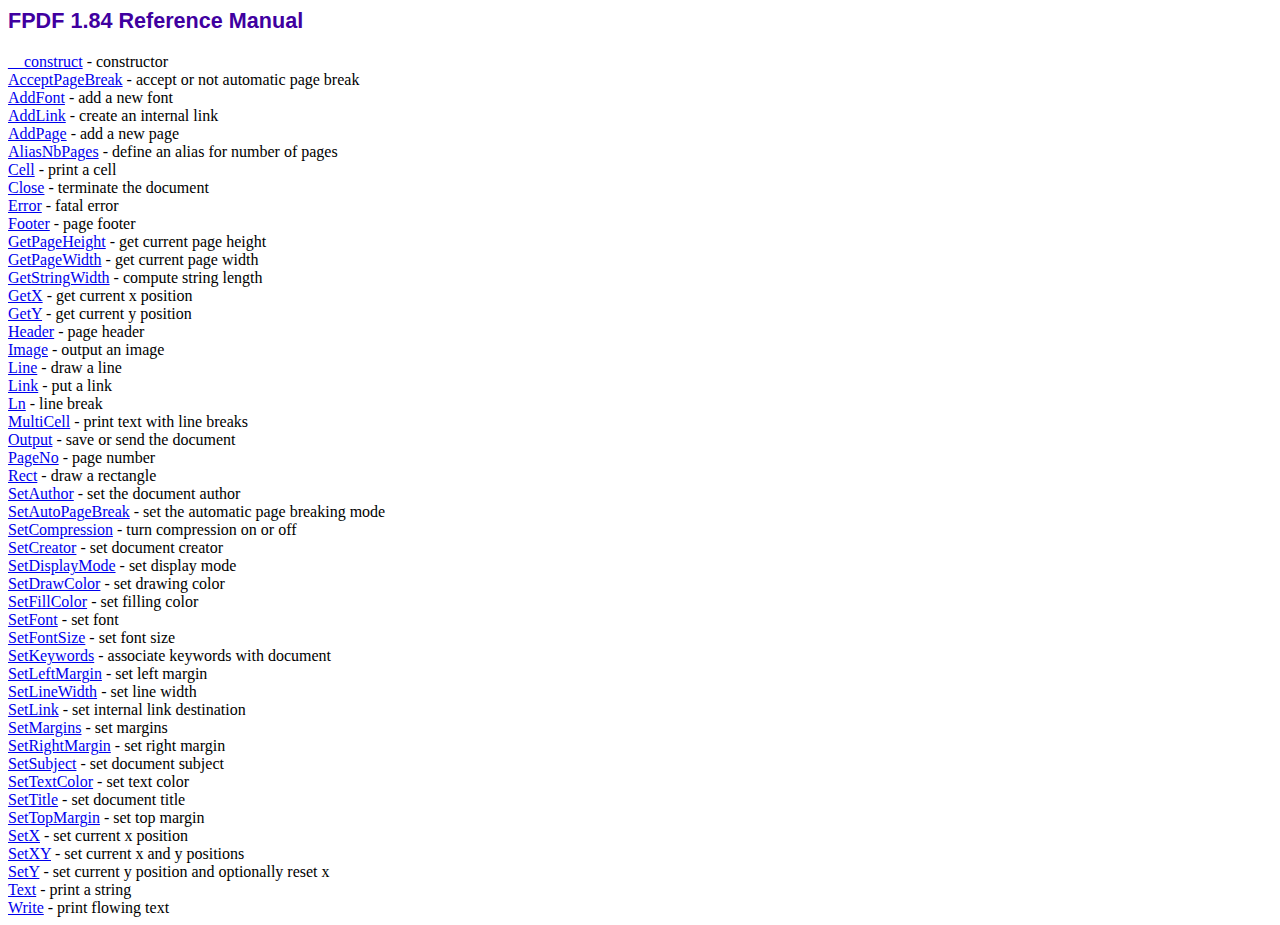
<file: krypton/fpdf184/doc/index.htm>
<!DOCTYPE html PUBLIC "-//W3C//DTD HTML 4.01 Transitional//EN">
<html>
<head>
<meta http-equiv="Content-Type" content="text/html; charset=ISO-8859-1">
<title>FPDF 1.84 Reference Manual</title>
<link type="text/css" rel="stylesheet" href="../fpdf.css">
</head>
<body>
<h1>FPDF 1.84 Reference Manual</h1>
<a href="__construct.htm">__construct</a> - constructor<br>
<a href="acceptpagebreak.htm">AcceptPageBreak</a> - accept or not automatic page break<br>
<a href="addfont.htm">AddFont</a> - add a new font<br>
<a href="addlink.htm">AddLink</a> - create an internal link<br>
<a href="addpage.htm">AddPage</a> - add a new page<br>
<a href="aliasnbpages.htm">AliasNbPages</a> - define an alias for number of pages<br>
<a href="cell.htm">Cell</a> - print a cell<br>
<a href="close.htm">Close</a> - terminate the document<br>
<a href="error.htm">Error</a> - fatal error<br>
<a href="footer.htm">Footer</a> - page footer<br>
<a href="getpageheight.htm">GetPageHeight</a> - get current page height<br>
<a href="getpagewidth.htm">GetPageWidth</a> - get current page width<br>
<a href="getstringwidth.htm">GetStringWidth</a> - compute string length<br>
<a href="getx.htm">GetX</a> - get current x position<br>
<a href="gety.htm">GetY</a> - get current y position<br>
<a href="header.htm">Header</a> - page header<br>
<a href="image.htm">Image</a> - output an image<br>
<a href="line.htm">Line</a> - draw a line<br>
<a href="link.htm">Link</a> - put a link<br>
<a href="ln.htm">Ln</a> - line break<br>
<a href="multicell.htm">MultiCell</a> - print text with line breaks<br>
<a href="output.htm">Output</a> - save or send the document<br>
<a href="pageno.htm">PageNo</a> - page number<br>
<a href="rect.htm">Rect</a> - draw a rectangle<br>
<a href="setauthor.htm">SetAuthor</a> - set the document author<br>
<a href="setautopagebreak.htm">SetAutoPageBreak</a> - set the automatic page breaking mode<br>
<a href="setcompression.htm">SetCompression</a> - turn compression on or off<br>
<a href="setcreator.htm">SetCreator</a> - set document creator<br>
<a href="setdisplaymode.htm">SetDisplayMode</a> - set display mode<br>
<a href="setdrawcolor.htm">SetDrawColor</a> - set drawing color<br>
<a href="setfillcolor.htm">SetFillColor</a> - set filling color<br>
<a href="setfont.htm">SetFont</a> - set font<br>
<a href="setfontsize.htm">SetFontSize</a> - set font size<br>
<a href="setkeywords.htm">SetKeywords</a> - associate keywords with document<br>
<a href="setleftmargin.htm">SetLeftMargin</a> - set left margin<br>
<a href="setlinewidth.htm">SetLineWidth</a> - set line width<br>
<a href="setlink.htm">SetLink</a> - set internal link destination<br>
<a href="setmargins.htm">SetMargins</a> - set margins<br>
<a href="setrightmargin.htm">SetRightMargin</a> - set right margin<br>
<a href="setsubject.htm">SetSubject</a> - set document subject<br>
<a href="settextcolor.htm">SetTextColor</a> - set text color<br>
<a href="settitle.htm">SetTitle</a> - set document title<br>
<a href="settopmargin.htm">SetTopMargin</a> - set top margin<br>
<a href="setx.htm">SetX</a> - set current x position<br>
<a href="setxy.htm">SetXY</a> - set current x and y positions<br>
<a href="sety.htm">SetY</a> - set current y position and optionally reset x<br>
<a href="text.htm">Text</a> - print a string<br>
<a href="write.htm">Write</a> - print flowing text<br>
</body>
</html>
</file>
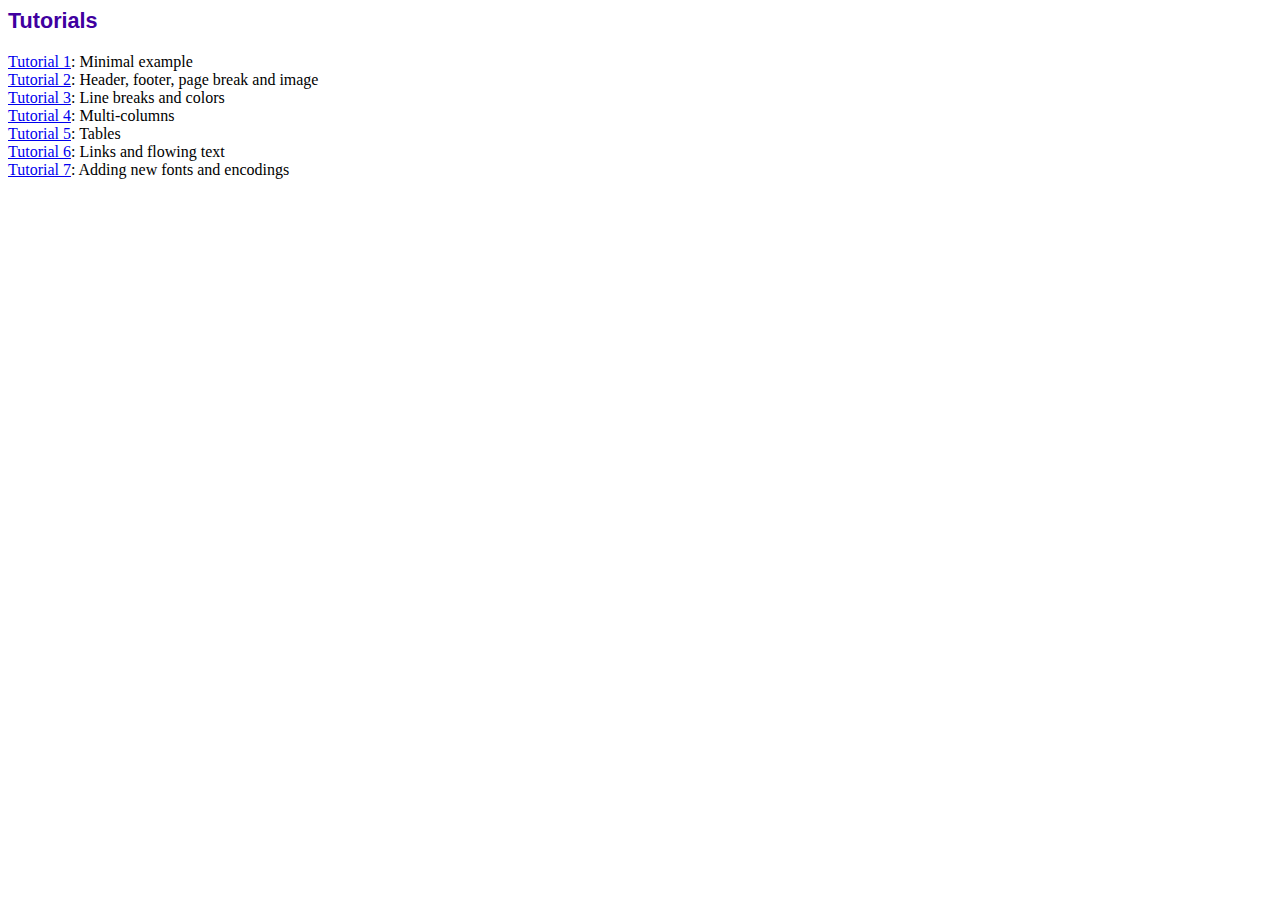
<file: krypton/fpdf184/tutorial/index.htm>
<!DOCTYPE html PUBLIC "-//W3C//DTD HTML 4.01 Transitional//EN">
<html>
<head>
<meta http-equiv="Content-Type" content="text/html; charset=ISO-8859-1">
<title>Tutorials</title>
<link type="text/css" rel="stylesheet" href="../fpdf.css">
</head>
<body>
<h1>Tutorials</h1>
<ul style="list-style-type:none; margin-left:0; padding-left:0">
<li><a href="tuto1.htm">Tutorial 1</a>: Minimal example</li>
<li><a href="tuto2.htm">Tutorial 2</a>: Header, footer, page break and image</li>
<li><a href="tuto3.htm">Tutorial 3</a>: Line breaks and colors</li>
<li><a href="tuto4.htm">Tutorial 4</a>: Multi-columns</li>
<li><a href="tuto5.htm">Tutorial 5</a>: Tables</li>
<li><a href="tuto6.htm">Tutorial 6</a>: Links and flowing text</li>
<li><a href="tuto7.htm">Tutorial 7</a>: Adding new fonts and encodings</li>
</ul>
</body>
</html>
</file>
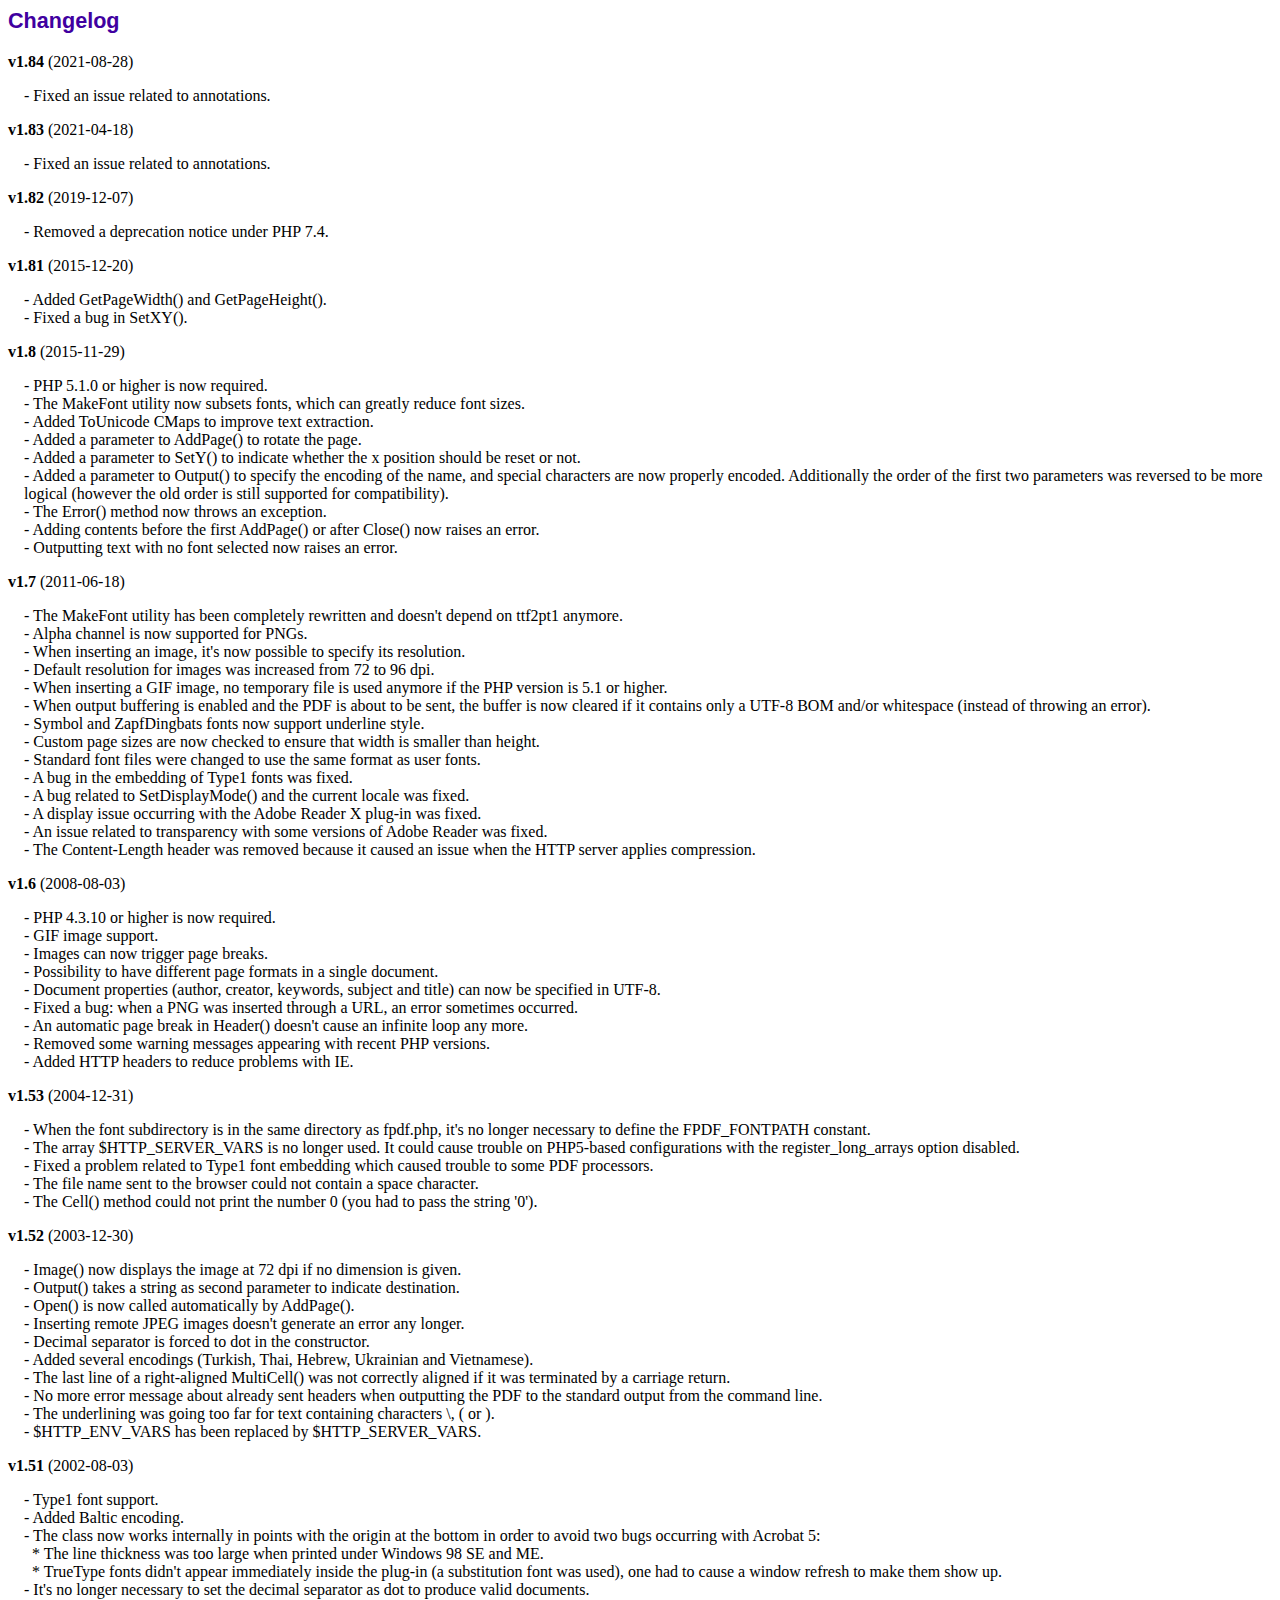
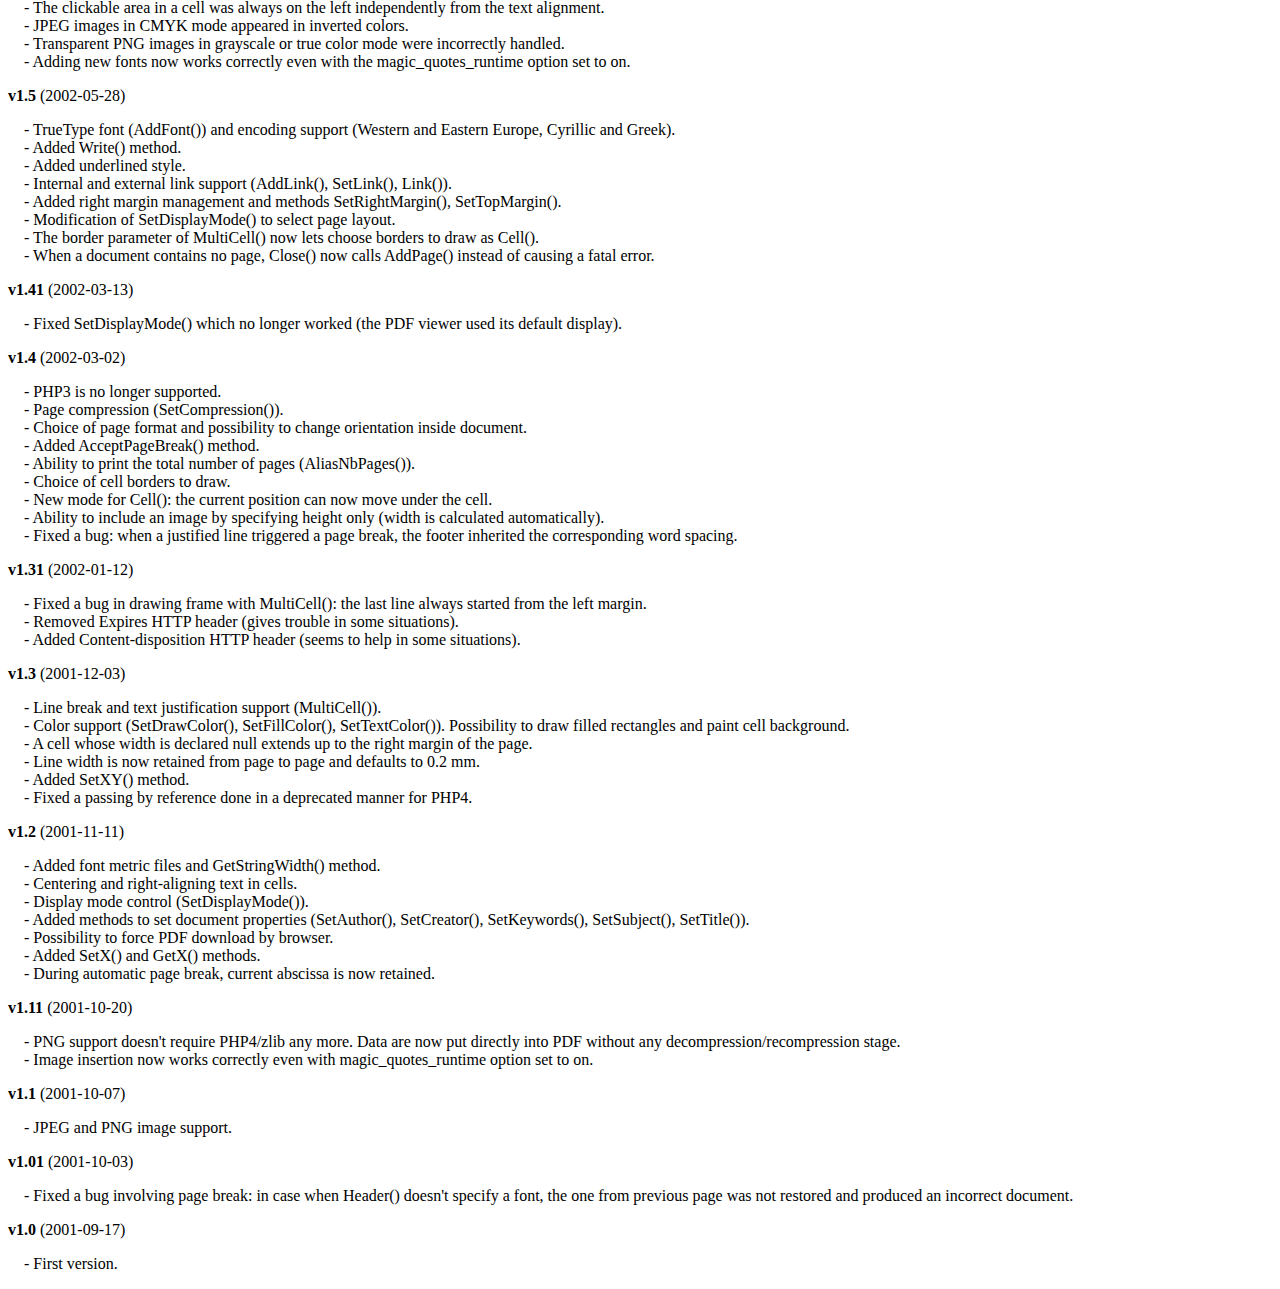
<file: krypton/fpdf184/changelog.htm>
<!DOCTYPE html PUBLIC "-//W3C//DTD HTML 4.01 Transitional//EN">
<html>
<head>
<meta http-equiv="Content-Type" content="text/html; charset=ISO-8859-1">
<title>Changelog</title>
<link type="text/css" rel="stylesheet" href="fpdf.css">
<style type="text/css">
dd {margin:1em 0 1em 1em}
</style>
</head>
<body>
<h1>Changelog</h1>
<dl>
<dt><strong>v1.84</strong> (2021-08-28)</dt>
<dd>
- Fixed an issue related to annotations.<br>
</dd>
<dt><strong>v1.83</strong> (2021-04-18)</dt>
<dd>
- Fixed an issue related to annotations.<br>
</dd>
<dt><strong>v1.82</strong> (2019-12-07)</dt>
<dd>
- Removed a deprecation notice under PHP 7.4.<br>
</dd>
<dt><strong>v1.81</strong> (2015-12-20)</dt>
<dd>
- Added GetPageWidth() and GetPageHeight().<br>
- Fixed a bug in SetXY().<br>
</dd>
<dt><strong>v1.8</strong> (2015-11-29)</dt>
<dd>
- PHP 5.1.0 or higher is now required.<br>
- The MakeFont utility now subsets fonts, which can greatly reduce font sizes.<br>
- Added ToUnicode CMaps to improve text extraction.<br>
- Added a parameter to AddPage() to rotate the page.<br>
- Added a parameter to SetY() to indicate whether the x position should be reset or not.<br>
- Added a parameter to Output() to specify the encoding of the name, and special characters are now properly encoded. Additionally the order of the first two parameters was reversed to be more logical (however the old order is still supported for compatibility).<br>
- The Error() method now throws an exception.<br>
- Adding contents before the first AddPage() or after Close() now raises an error.<br>
- Outputting text with no font selected now raises an error.<br>
</dd>
<dt><strong>v1.7</strong> (2011-06-18)</dt>
<dd>
- The MakeFont utility has been completely rewritten and doesn't depend on ttf2pt1 anymore.<br>
- Alpha channel is now supported for PNGs.<br>
- When inserting an image, it's now possible to specify its resolution.<br>
- Default resolution for images was increased from 72 to 96 dpi.<br>
- When inserting a GIF image, no temporary file is used anymore if the PHP version is 5.1 or higher.<br>
- When output buffering is enabled and the PDF is about to be sent, the buffer is now cleared if it contains only a UTF-8 BOM and/or whitespace (instead of throwing an error).<br>
- Symbol and ZapfDingbats fonts now support underline style.<br>
- Custom page sizes are now checked to ensure that width is smaller than height.<br>
- Standard font files were changed to use the same format as user fonts.<br>
- A bug in the embedding of Type1 fonts was fixed.<br>
- A bug related to SetDisplayMode() and the current locale was fixed.<br>
- A display issue occurring with the Adobe Reader X plug-in was fixed.<br>
- An issue related to transparency with some versions of Adobe Reader was fixed.<br>
- The Content-Length header was removed because it caused an issue when the HTTP server applies compression.<br>
</dd>
<dt><strong>v1.6</strong> (2008-08-03)</dt>
<dd>
- PHP 4.3.10 or higher is now required.<br>
- GIF image support.<br>
- Images can now trigger page breaks.<br>
- Possibility to have different page formats in a single document.<br>
- Document properties (author, creator, keywords, subject and title) can now be specified in UTF-8.<br>
- Fixed a bug: when a PNG was inserted through a URL, an error sometimes occurred.<br>
- An automatic page break in Header() doesn't cause an infinite loop any more.<br>
- Removed some warning messages appearing with recent PHP versions.<br>
- Added HTTP headers to reduce problems with IE.<br>
</dd>
<dt><strong>v1.53</strong> (2004-12-31)</dt>
<dd>
- When the font subdirectory is in the same directory as fpdf.php, it's no longer necessary to define the FPDF_FONTPATH constant.<br>
- The array $HTTP_SERVER_VARS is no longer used. It could cause trouble on PHP5-based configurations with the register_long_arrays option disabled.<br>
- Fixed a problem related to Type1 font embedding which caused trouble to some PDF processors.<br>
- The file name sent to the browser could not contain a space character.<br>
- The Cell() method could not print the number 0 (you had to pass the string '0').<br>
</dd>
<dt><strong>v1.52</strong> (2003-12-30)</dt>
<dd>
- Image() now displays the image at 72 dpi if no dimension is given.<br>
- Output() takes a string as second parameter to indicate destination.<br>
- Open() is now called automatically by AddPage().<br>
- Inserting remote JPEG images doesn't generate an error any longer.<br>
- Decimal separator is forced to dot in the constructor.<br>
- Added several encodings (Turkish, Thai, Hebrew, Ukrainian and Vietnamese).<br>
- The last line of a right-aligned MultiCell() was not correctly aligned if it was terminated by a carriage return.<br>
- No more error message about already sent headers when outputting the PDF to the standard output from the command line.<br>
- The underlining was going too far for text containing characters \, ( or ).<br>
- $HTTP_ENV_VARS has been replaced by $HTTP_SERVER_VARS.<br>
</dd>
<dt><strong>v1.51</strong> (2002-08-03)</dt>
<dd>
- Type1 font support.<br>
- Added Baltic encoding.<br>
- The class now works internally in points with the origin at the bottom in order to avoid two bugs occurring with Acrobat 5:<br>&nbsp;&nbsp;* The line thickness was too large when printed under Windows 98 SE and ME.<br>&nbsp;&nbsp;* TrueType fonts didn't appear immediately inside the plug-in (a substitution font was used), one had to cause a window refresh to make them show up.<br>
- It's no longer necessary to set the decimal separator as dot to produce valid documents.<br>
- The clickable area in a cell was always on the left independently from the text alignment.<br>
- JPEG images in CMYK mode appeared in inverted colors.<br>
- Transparent PNG images in grayscale or true color mode were incorrectly handled.<br>
- Adding new fonts now works correctly even with the magic_quotes_runtime option set to on.<br>
</dd>
<dt><strong>v1.5</strong> (2002-05-28)</dt>
<dd>
- TrueType font (AddFont()) and encoding support (Western and Eastern Europe, Cyrillic and Greek).<br>
- Added Write() method.<br>
- Added underlined style.<br>
- Internal and external link support (AddLink(), SetLink(), Link()).<br>
- Added right margin management and methods SetRightMargin(), SetTopMargin().<br>
- Modification of SetDisplayMode() to select page layout.<br>
- The border parameter of MultiCell() now lets choose borders to draw as Cell().<br>
- When a document contains no page, Close() now calls AddPage() instead of causing a fatal error.<br>
</dd>
<dt><strong>v1.41</strong> (2002-03-13)</dt>
<dd>
- Fixed SetDisplayMode() which no longer worked (the PDF viewer used its default display).<br>
</dd>
<dt><strong>v1.4</strong> (2002-03-02)</dt>
<dd>
- PHP3 is no longer supported.<br>
- Page compression (SetCompression()).<br>
- Choice of page format and possibility to change orientation inside document.<br>
- Added AcceptPageBreak() method.<br>
- Ability to print the total number of pages (AliasNbPages()).<br>
- Choice of cell borders to draw.<br>
- New mode for Cell(): the current position can now move under the cell.<br>
- Ability to include an image by specifying height only (width is calculated automatically).<br>
- Fixed a bug: when a justified line triggered a page break, the footer inherited the corresponding word spacing.<br>
</dd>
<dt><strong>v1.31</strong> (2002-01-12)</dt>
<dd>
- Fixed a bug in drawing frame with MultiCell(): the last line always started from the left margin.<br>
- Removed Expires HTTP header (gives trouble in some situations).<br>
- Added Content-disposition HTTP header (seems to help in some situations).<br>
</dd>
<dt><strong>v1.3</strong> (2001-12-03)</dt>
<dd>
- Line break and text justification support (MultiCell()).<br>
- Color support (SetDrawColor(), SetFillColor(), SetTextColor()). Possibility to draw filled rectangles and paint cell background.<br>
- A cell whose width is declared null extends up to the right margin of the page.<br>
- Line width is now retained from page to page and defaults to 0.2 mm.<br>
- Added SetXY() method.<br>
- Fixed a passing by reference done in a deprecated manner for PHP4.<br>
</dd>
<dt><strong>v1.2</strong> (2001-11-11)</dt>
<dd>
- Added font metric files and GetStringWidth() method.<br>
- Centering and right-aligning text in cells.<br>
- Display mode control (SetDisplayMode()).<br>
- Added methods to set document properties (SetAuthor(), SetCreator(), SetKeywords(), SetSubject(), SetTitle()).<br>
- Possibility to force PDF download by browser.<br>
- Added SetX() and GetX() methods.<br>
- During automatic page break, current abscissa is now retained.<br>
</dd>
<dt><strong>v1.11</strong> (2001-10-20)</dt>
<dd>
- PNG support doesn't require PHP4/zlib any more. Data are now put directly into PDF without any decompression/recompression stage.<br>
- Image insertion now works correctly even with magic_quotes_runtime option set to on.<br>
</dd>
<dt><strong>v1.1</strong> (2001-10-07)</dt>
<dd>
- JPEG and PNG image support.<br>
</dd>
<dt><strong>v1.01</strong> (2001-10-03)</dt>
<dd>
- Fixed a bug involving page break: in case when Header() doesn't specify a font, the one from previous page was not restored and produced an incorrect document.<br>
</dd>
<dt><strong>v1.0</strong> (2001-09-17)</dt>
<dd>
- First version.<br>
</dd>
</dl>
</body>
</html>
</file>
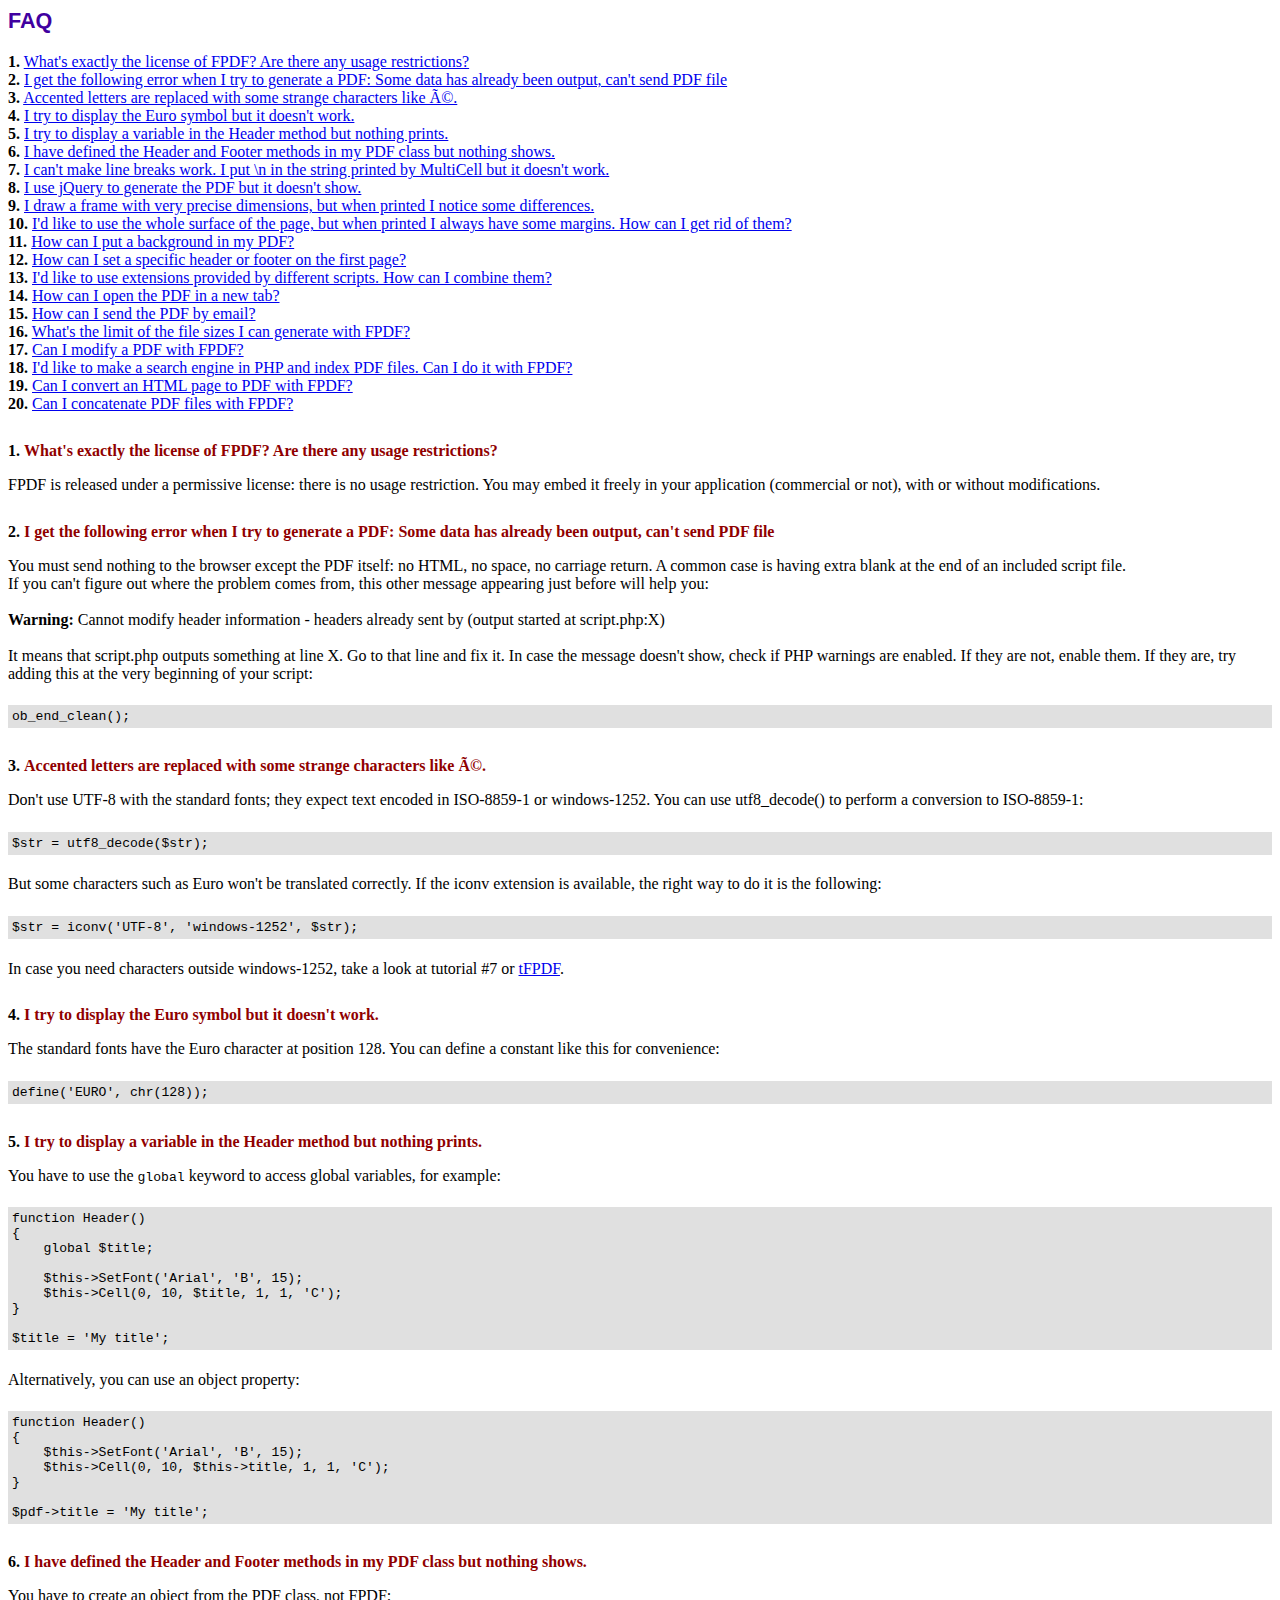
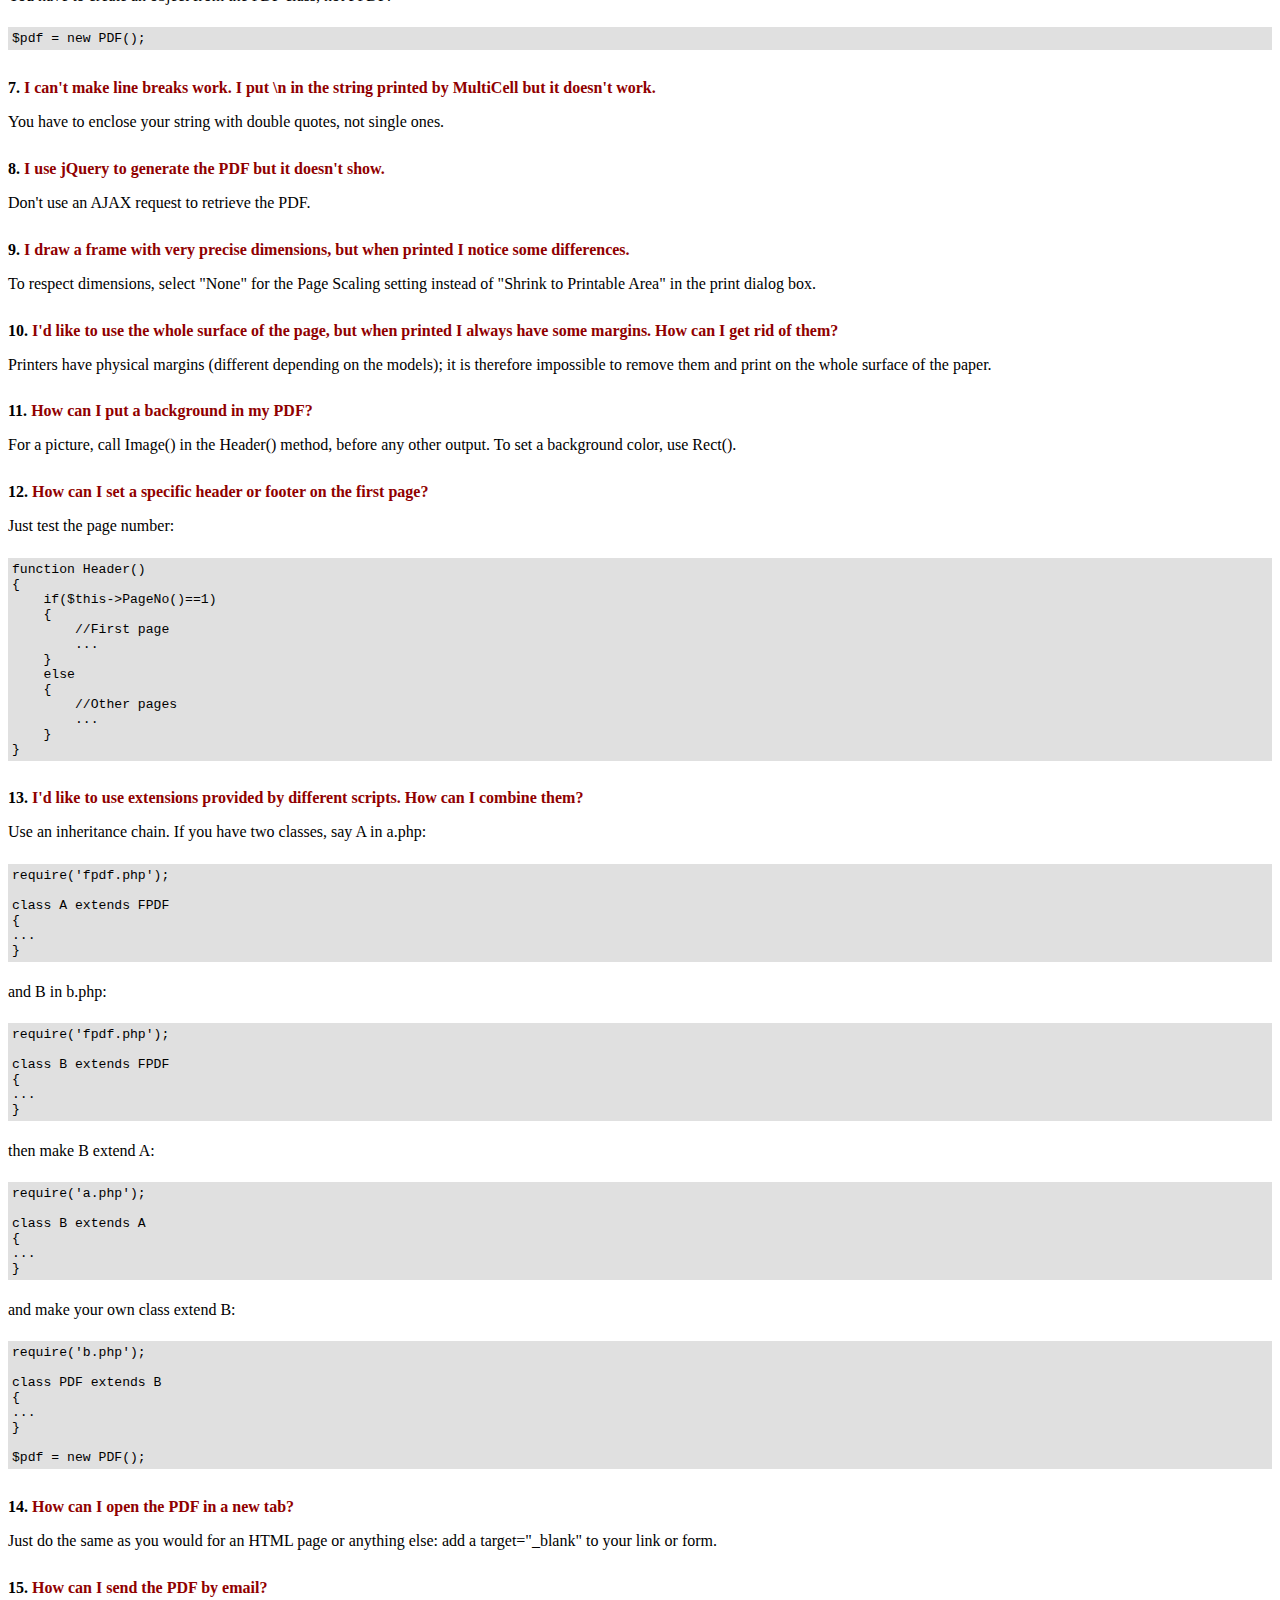
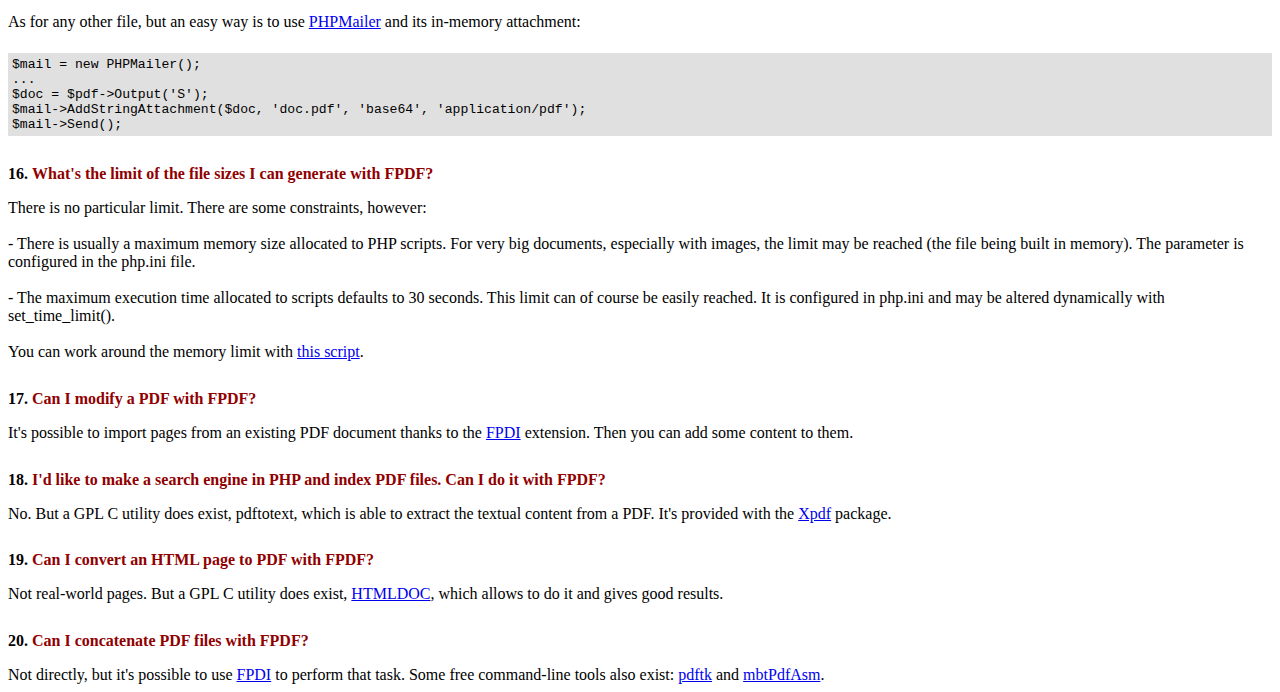
<file: krypton/fpdf184/FAQ.htm>
<!DOCTYPE html PUBLIC "-//W3C//DTD HTML 4.01 Transitional//EN">
<html>
<head>
<meta http-equiv="Content-Type" content="text/html; charset=ISO-8859-1">
<title>FAQ</title>
<link type="text/css" rel="stylesheet" href="fpdf.css">
<style type="text/css">
ul {list-style-type:none; margin:0; padding:0}
ul#answers li {margin-top:1.8em}
.question {font-weight:bold; color:#900000}
</style>
</head>
<body>
<h1>FAQ</h1>
<ul>
<li><b>1.</b> <a href='#q1'>What's exactly the license of FPDF? Are there any usage restrictions?</a></li>
<li><b>2.</b> <a href='#q2'>I get the following error when I try to generate a PDF: Some data has already been output, can't send PDF file</a></li>
<li><b>3.</b> <a href='#q3'>Accented letters are replaced with some strange characters like é.</a></li>
<li><b>4.</b> <a href='#q4'>I try to display the Euro symbol but it doesn't work.</a></li>
<li><b>5.</b> <a href='#q5'>I try to display a variable in the Header method but nothing prints.</a></li>
<li><b>6.</b> <a href='#q6'>I have defined the Header and Footer methods in my PDF class but nothing shows.</a></li>
<li><b>7.</b> <a href='#q7'>I can't make line breaks work. I put \n in the string printed by MultiCell but it doesn't work.</a></li>
<li><b>8.</b> <a href='#q8'>I use jQuery to generate the PDF but it doesn't show.</a></li>
<li><b>9.</b> <a href='#q9'>I draw a frame with very precise dimensions, but when printed I notice some differences.</a></li>
<li><b>10.</b> <a href='#q10'>I'd like to use the whole surface of the page, but when printed I always have some margins. How can I get rid of them?</a></li>
<li><b>11.</b> <a href='#q11'>How can I put a background in my PDF?</a></li>
<li><b>12.</b> <a href='#q12'>How can I set a specific header or footer on the first page?</a></li>
<li><b>13.</b> <a href='#q13'>I'd like to use extensions provided by different scripts. How can I combine them?</a></li>
<li><b>14.</b> <a href='#q14'>How can I open the PDF in a new tab?</a></li>
<li><b>15.</b> <a href='#q15'>How can I send the PDF by email?</a></li>
<li><b>16.</b> <a href='#q16'>What's the limit of the file sizes I can generate with FPDF?</a></li>
<li><b>17.</b> <a href='#q17'>Can I modify a PDF with FPDF?</a></li>
<li><b>18.</b> <a href='#q18'>I'd like to make a search engine in PHP and index PDF files. Can I do it with FPDF?</a></li>
<li><b>19.</b> <a href='#q19'>Can I convert an HTML page to PDF with FPDF?</a></li>
<li><b>20.</b> <a href='#q20'>Can I concatenate PDF files with FPDF?</a></li>
</ul>

<ul id='answers'>
<li id='q1'>
<p><b>1.</b> <span class='question'>What's exactly the license of FPDF? Are there any usage restrictions?</span></p>
FPDF is released under a permissive license: there is no usage restriction. You may embed it
freely in your application (commercial or not), with or without modifications.
</li>

<li id='q2'>
<p><b>2.</b> <span class='question'>I get the following error when I try to generate a PDF: Some data has already been output, can't send PDF file</span></p>
You must send nothing to the browser except the PDF itself: no HTML, no space, no carriage return. A common
case is having extra blank at the end of an included script file.<br>
If you can't figure out where the problem comes from, this other message appearing just before will help you:<br>
<br>
<b>Warning:</b> Cannot modify header information - headers already sent by (output started at script.php:X)<br>
<br>
It means that script.php outputs something at line X. Go to that line and fix it.
In case the message doesn't show, check if PHP warnings are enabled. If they are not, enable them. If they are,
try adding this at the very beginning of your script:
<div class="doc-source">
<pre><code>ob_end_clean();</code></pre>
</div>
</li>

<li id='q3'>
<p><b>3.</b> <span class='question'>Accented letters are replaced with some strange characters like é.</span></p>
Don't use UTF-8 with the standard fonts; they expect text encoded in ISO-8859-1 or windows-1252.
You can use utf8_decode() to perform a conversion to ISO-8859-1:
<div class="doc-source">
<pre><code>$str = utf8_decode($str);</code></pre>
</div>
But some characters such as Euro won't be translated correctly. If the iconv extension is available, the
right way to do it is the following:
<div class="doc-source">
<pre><code>$str = iconv('UTF-8', 'windows-1252', $str);</code></pre>
</div>
In case you need characters outside windows-1252, take a look at tutorial #7 or
<a href="http://www.fpdf.org/?go=script&amp;id=92" target="_blank">tFPDF</a>.
</li>

<li id='q4'>
<p><b>4.</b> <span class='question'>I try to display the Euro symbol but it doesn't work.</span></p>
The standard fonts have the Euro character at position 128. You can define a constant like this
for convenience:
<div class="doc-source">
<pre><code>define('EURO', chr(128));</code></pre>
</div>
</li>

<li id='q5'>
<p><b>5.</b> <span class='question'>I try to display a variable in the Header method but nothing prints.</span></p>
You have to use the <code>global</code> keyword to access global variables, for example:
<div class="doc-source">
<pre><code>function Header()
{
    global $title;

    $this-&gt;SetFont('Arial', 'B', 15);
    $this-&gt;Cell(0, 10, $title, 1, 1, 'C');
}

$title = 'My title';</code></pre>
</div>
Alternatively, you can use an object property:
<div class="doc-source">
<pre><code>function Header()
{
    $this-&gt;SetFont('Arial', 'B', 15);
    $this-&gt;Cell(0, 10, $this-&gt;title, 1, 1, 'C');
}

$pdf-&gt;title = 'My title';</code></pre>
</div>
</li>

<li id='q6'>
<p><b>6.</b> <span class='question'>I have defined the Header and Footer methods in my PDF class but nothing shows.</span></p>
You have to create an object from the PDF class, not FPDF:
<div class="doc-source">
<pre><code>$pdf = new PDF();</code></pre>
</div>
</li>

<li id='q7'>
<p><b>7.</b> <span class='question'>I can't make line breaks work. I put \n in the string printed by MultiCell but it doesn't work.</span></p>
You have to enclose your string with double quotes, not single ones.
</li>

<li id='q8'>
<p><b>8.</b> <span class='question'>I use jQuery to generate the PDF but it doesn't show.</span></p>
Don't use an AJAX request to retrieve the PDF.
</li>

<li id='q9'>
<p><b>9.</b> <span class='question'>I draw a frame with very precise dimensions, but when printed I notice some differences.</span></p>
To respect dimensions, select "None" for the Page Scaling setting instead of "Shrink to Printable Area" in the print dialog box.
</li>

<li id='q10'>
<p><b>10.</b> <span class='question'>I'd like to use the whole surface of the page, but when printed I always have some margins. How can I get rid of them?</span></p>
Printers have physical margins (different depending on the models); it is therefore impossible to remove
them and print on the whole surface of the paper.
</li>

<li id='q11'>
<p><b>11.</b> <span class='question'>How can I put a background in my PDF?</span></p>
For a picture, call Image() in the Header() method, before any other output. To set a background color, use Rect().
</li>

<li id='q12'>
<p><b>12.</b> <span class='question'>How can I set a specific header or footer on the first page?</span></p>
Just test the page number:
<div class="doc-source">
<pre><code>function Header()
{
    if($this-&gt;PageNo()==1)
    {
        //First page
        ...
    }
    else
    {
        //Other pages
        ...
    }
}</code></pre>
</div>
</li>

<li id='q13'>
<p><b>13.</b> <span class='question'>I'd like to use extensions provided by different scripts. How can I combine them?</span></p>
Use an inheritance chain. If you have two classes, say A in a.php:
<div class="doc-source">
<pre><code>require('fpdf.php');

class A extends FPDF
{
...
}</code></pre>
</div>
and B in b.php:
<div class="doc-source">
<pre><code>require('fpdf.php');

class B extends FPDF
{
...
}</code></pre>
</div>
then make B extend A:
<div class="doc-source">
<pre><code>require('a.php');

class B extends A
{
...
}</code></pre>
</div>
and make your own class extend B:
<div class="doc-source">
<pre><code>require('b.php');

class PDF extends B
{
...
}

$pdf = new PDF();</code></pre>
</div>
</li>

<li id='q14'>
<p><b>14.</b> <span class='question'>How can I open the PDF in a new tab?</span></p>
Just do the same as you would for an HTML page or anything else: add a target="_blank" to your link or form.
</li>

<li id='q15'>
<p><b>15.</b> <span class='question'>How can I send the PDF by email?</span></p>
As for any other file, but an easy way is to use <a href="https://github.com/PHPMailer/PHPMailer" target="_blank">PHPMailer</a> and
its in-memory attachment:
<div class="doc-source">
<pre><code>$mail = new PHPMailer();
...
$doc = $pdf-&gt;Output('S');
$mail-&gt;AddStringAttachment($doc, 'doc.pdf', 'base64', 'application/pdf');
$mail-&gt;Send();</code></pre>
</div>
</li>

<li id='q16'>
<p><b>16.</b> <span class='question'>What's the limit of the file sizes I can generate with FPDF?</span></p>
There is no particular limit. There are some constraints, however:
<br>
<br>
- There is usually a maximum memory size allocated to PHP scripts. For very big documents,
especially with images, the limit may be reached (the file being built in memory). The
parameter is configured in the php.ini file.
<br>
<br>
- The maximum execution time allocated to scripts defaults to 30 seconds. This limit can of course
be easily reached. It is configured in php.ini and may be altered dynamically with set_time_limit().
<br>
<br>
You can work around the memory limit with <a href="http://www.fpdf.org/?go=script&amp;id=76" target="_blank">this script</a>.
</li>

<li id='q17'>
<p><b>17.</b> <span class='question'>Can I modify a PDF with FPDF?</span></p>
It's possible to import pages from an existing PDF document thanks to the
<a href="https://www.setasign.com/products/fpdi/about/" target="_blank">FPDI</a> extension.
Then you can add some content to them.
</li>

<li id='q18'>
<p><b>18.</b> <span class='question'>I'd like to make a search engine in PHP and index PDF files. Can I do it with FPDF?</span></p>
No. But a GPL C utility does exist, pdftotext, which is able to extract the textual content from a PDF.
It's provided with the <a href="https://www.xpdfreader.com" target="_blank">Xpdf</a> package.
</li>

<li id='q19'>
<p><b>19.</b> <span class='question'>Can I convert an HTML page to PDF with FPDF?</span></p>
Not real-world pages. But a GPL C utility does exist, <a href="https://www.msweet.org/htmldoc/" target="_blank">HTMLDOC</a>,
which allows to do it and gives good results.
</li>

<li id='q20'>
<p><b>20.</b> <span class='question'>Can I concatenate PDF files with FPDF?</span></p>
Not directly, but it's possible to use <a href="https://www.setasign.com/products/fpdi/demos/concatenate-fake/" target="_blank">FPDI</a>
to perform that task. Some free command-line tools also exist:
<a href="https://www.pdflabs.com/tools/pdftk-the-pdf-toolkit/" target="_blank">pdftk</a> and
<a href="http://thierry.schmit.free.fr/spip/spip.php?article15" target="_blank">mbtPdfAsm</a>.
</li>
</ul>
</body>
</html>
</file>
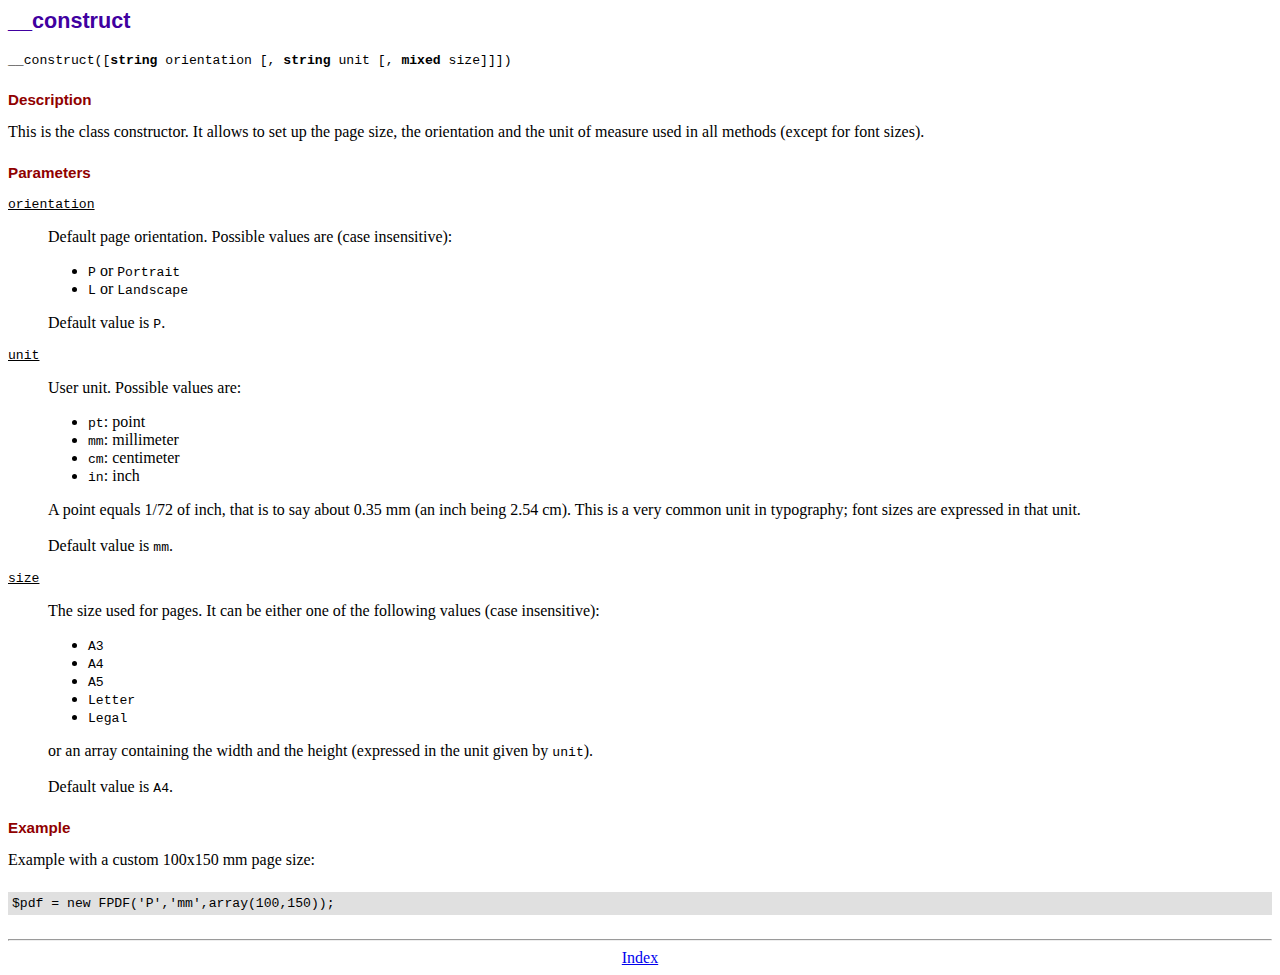
<file: krypton/fpdf184/doc/__construct.htm>
<!DOCTYPE html PUBLIC "-//W3C//DTD HTML 4.01 Transitional//EN">
<html>
<head>
<meta http-equiv="Content-Type" content="text/html; charset=ISO-8859-1">
<title>__construct</title>
<link type="text/css" rel="stylesheet" href="../fpdf.css">
</head>
<body>
<h1>__construct</h1>
<code>__construct([<b>string</b> orientation [, <b>string</b> unit [, <b>mixed</b> size]]])</code>
<h2>Description</h2>
This is the class constructor. It allows to set up the page size, the orientation and the
unit of measure used in all methods (except for font sizes).
<h2>Parameters</h2>
<dl class="param">
<dt><code>orientation</code></dt>
<dd>
Default page orientation. Possible values are (case insensitive):
<ul>
<li><code>P</code> or <code>Portrait</code></li>
<li><code>L</code> or <code>Landscape</code></li>
</ul>
Default value is <code>P</code>.
</dd>
<dt><code>unit</code></dt>
<dd>
User unit. Possible values are:
<ul>
<li><code>pt</code>: point</li>
<li><code>mm</code>: millimeter</li>
<li><code>cm</code>: centimeter</li>
<li><code>in</code>: inch</li>
</ul>
A point equals 1/72 of inch, that is to say about 0.35 mm (an inch being 2.54 cm). This
is a very common unit in typography; font sizes are expressed in that unit.
<br>
<br>
Default value is <code>mm</code>.
</dd>
<dt><code>size</code></dt>
<dd>
The size used for pages. It can be either one of the following values (case insensitive):
<ul>
<li><code>A3</code></li>
<li><code>A4</code></li>
<li><code>A5</code></li>
<li><code>Letter</code></li>
<li><code>Legal</code></li>
</ul>
or an array containing the width and the height (expressed in the unit given by <code>unit</code>).<br>
<br>
Default value is <code>A4</code>.
</dd>
</dl>
<h2>Example</h2>
Example with a custom 100x150 mm page size:
<div class="doc-source">
<pre><code>$pdf = new FPDF('P','mm',array(100,150));</code></pre>
</div>
<hr style="margin-top:1.5em">
<div style="text-align:center"><a href="index.htm">Index</a></div>
</body>
</html>
</file>
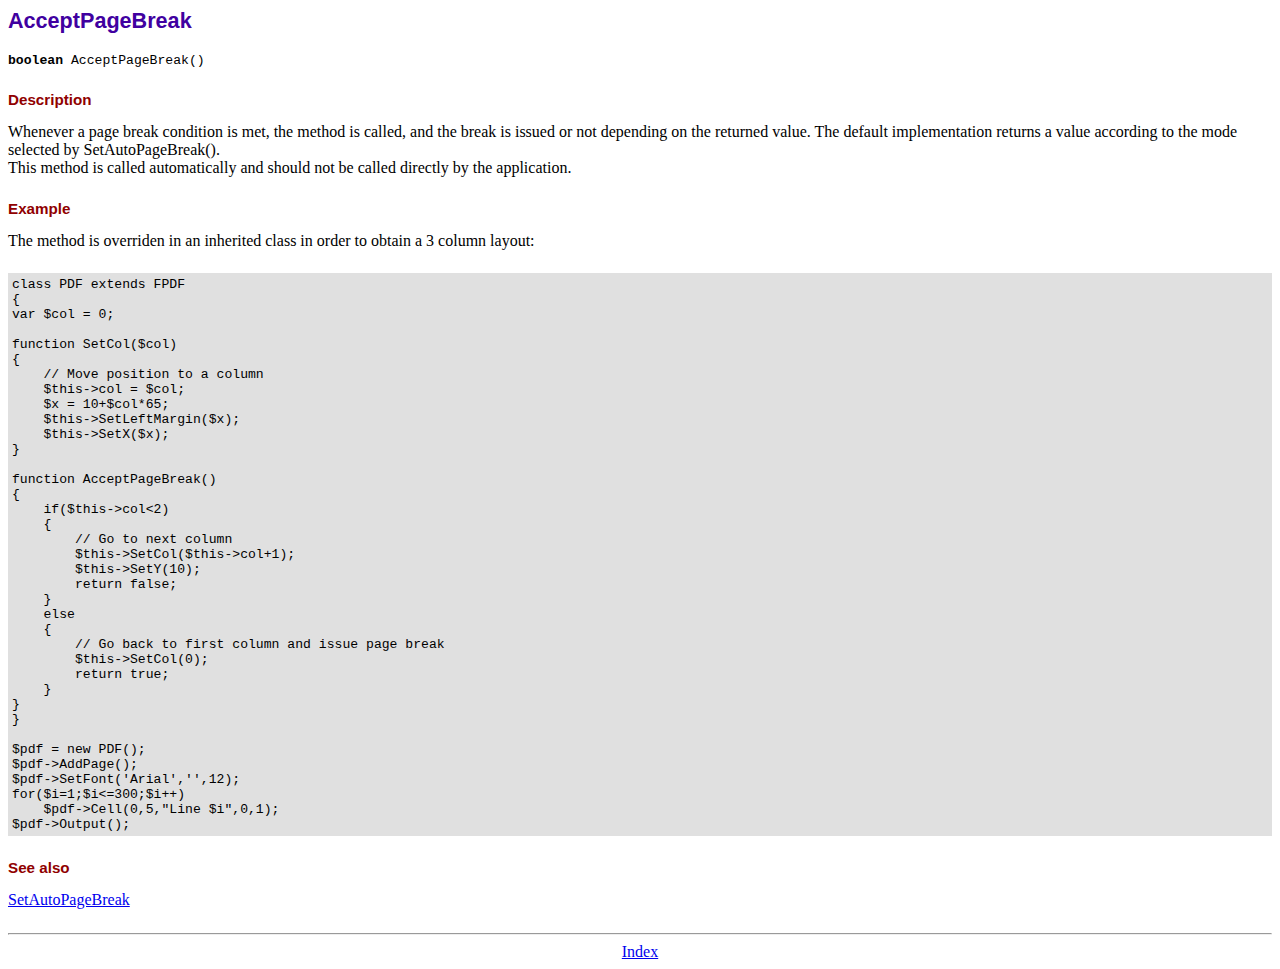
<file: krypton/fpdf184/doc/acceptpagebreak.htm>
<!DOCTYPE html PUBLIC "-//W3C//DTD HTML 4.01 Transitional//EN">
<html>
<head>
<meta http-equiv="Content-Type" content="text/html; charset=ISO-8859-1">
<title>AcceptPageBreak</title>
<link type="text/css" rel="stylesheet" href="../fpdf.css">
</head>
<body>
<h1>AcceptPageBreak</h1>
<code><b>boolean</b> AcceptPageBreak()</code>
<h2>Description</h2>
Whenever a page break condition is met, the method is called, and the break is issued or not
depending on the returned value. The default implementation returns a value according to the
mode selected by SetAutoPageBreak().
<br>
This method is called automatically and should not be called directly by the application.
<h2>Example</h2>
The method is overriden in an inherited class in order to obtain a 3 column layout:
<div class="doc-source">
<pre><code>class PDF extends FPDF
{
var $col = 0;

function SetCol($col)
{
    // Move position to a column
    $this-&gt;col = $col;
    $x = 10+$col*65;
    $this-&gt;SetLeftMargin($x);
    $this-&gt;SetX($x);
}

function AcceptPageBreak()
{
    if($this-&gt;col&lt;2)
    {
        // Go to next column
        $this-&gt;SetCol($this-&gt;col+1);
        $this-&gt;SetY(10);
        return false;
    }
    else
    {
        // Go back to first column and issue page break
        $this-&gt;SetCol(0);
        return true;
    }
}
}

$pdf = new PDF();
$pdf-&gt;AddPage();
$pdf-&gt;SetFont('Arial','',12);
for($i=1;$i&lt;=300;$i++)
    $pdf-&gt;Cell(0,5,"Line $i",0,1);
$pdf-&gt;Output();</code></pre>
</div>
<h2>See also</h2>
<a href="setautopagebreak.htm">SetAutoPageBreak</a>
<hr style="margin-top:1.5em">
<div style="text-align:center"><a href="index.htm">Index</a></div>
</body>
</html>
</file>
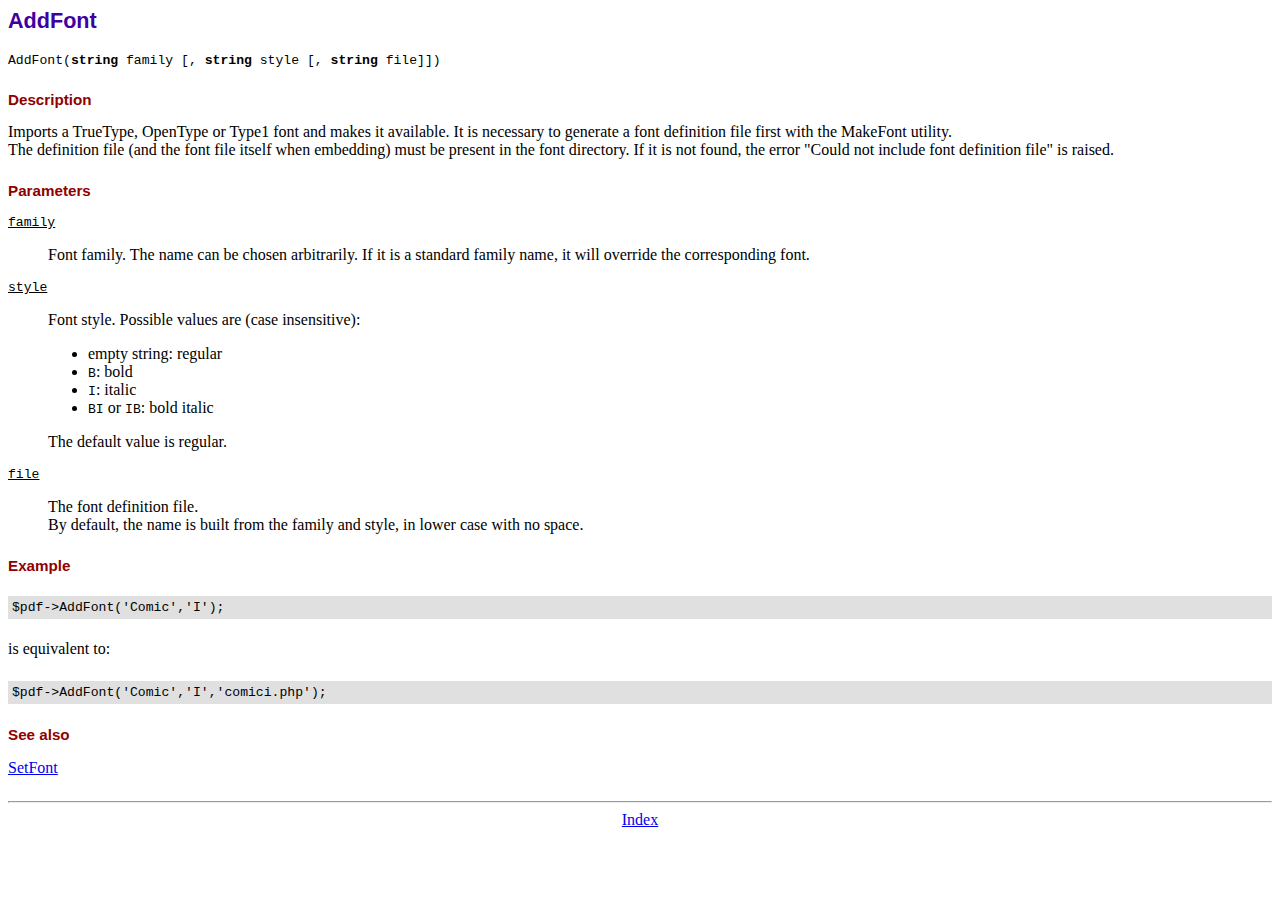
<file: krypton/fpdf184/doc/addfont.htm>
<!DOCTYPE html PUBLIC "-//W3C//DTD HTML 4.01 Transitional//EN">
<html>
<head>
<meta http-equiv="Content-Type" content="text/html; charset=ISO-8859-1">
<title>AddFont</title>
<link type="text/css" rel="stylesheet" href="../fpdf.css">
</head>
<body>
<h1>AddFont</h1>
<code>AddFont(<b>string</b> family [, <b>string</b> style [, <b>string</b> file]])</code>
<h2>Description</h2>
Imports a TrueType, OpenType or Type1 font and makes it available. It is necessary to generate a font
definition file first with the MakeFont utility.
<br>
The definition file (and the font file itself when embedding) must be present in the font directory.
If it is not found, the error "Could not include font definition file" is raised.
<h2>Parameters</h2>
<dl class="param">
<dt><code>family</code></dt>
<dd>
Font family. The name can be chosen arbitrarily. If it is a standard family name, it will
override the corresponding font.
</dd>
<dt><code>style</code></dt>
<dd>
Font style. Possible values are (case insensitive):
<ul>
<li>empty string: regular</li>
<li><code>B</code>: bold</li>
<li><code>I</code>: italic</li>
<li><code>BI</code> or <code>IB</code>: bold italic</li>
</ul>
The default value is regular.
</dd>
<dt><code>file</code></dt>
<dd>
The font definition file.
<br>
By default, the name is built from the family and style, in lower case with no space.
</dd>
</dl>
<h2>Example</h2>
<div class="doc-source">
<pre><code>$pdf-&gt;AddFont('Comic','I');</code></pre>
</div>
is equivalent to:
<div class="doc-source">
<pre><code>$pdf-&gt;AddFont('Comic','I','comici.php');</code></pre>
</div>
<h2>See also</h2>
<a href="setfont.htm">SetFont</a>
<hr style="margin-top:1.5em">
<div style="text-align:center"><a href="index.htm">Index</a></div>
</body>
</html>
</file>
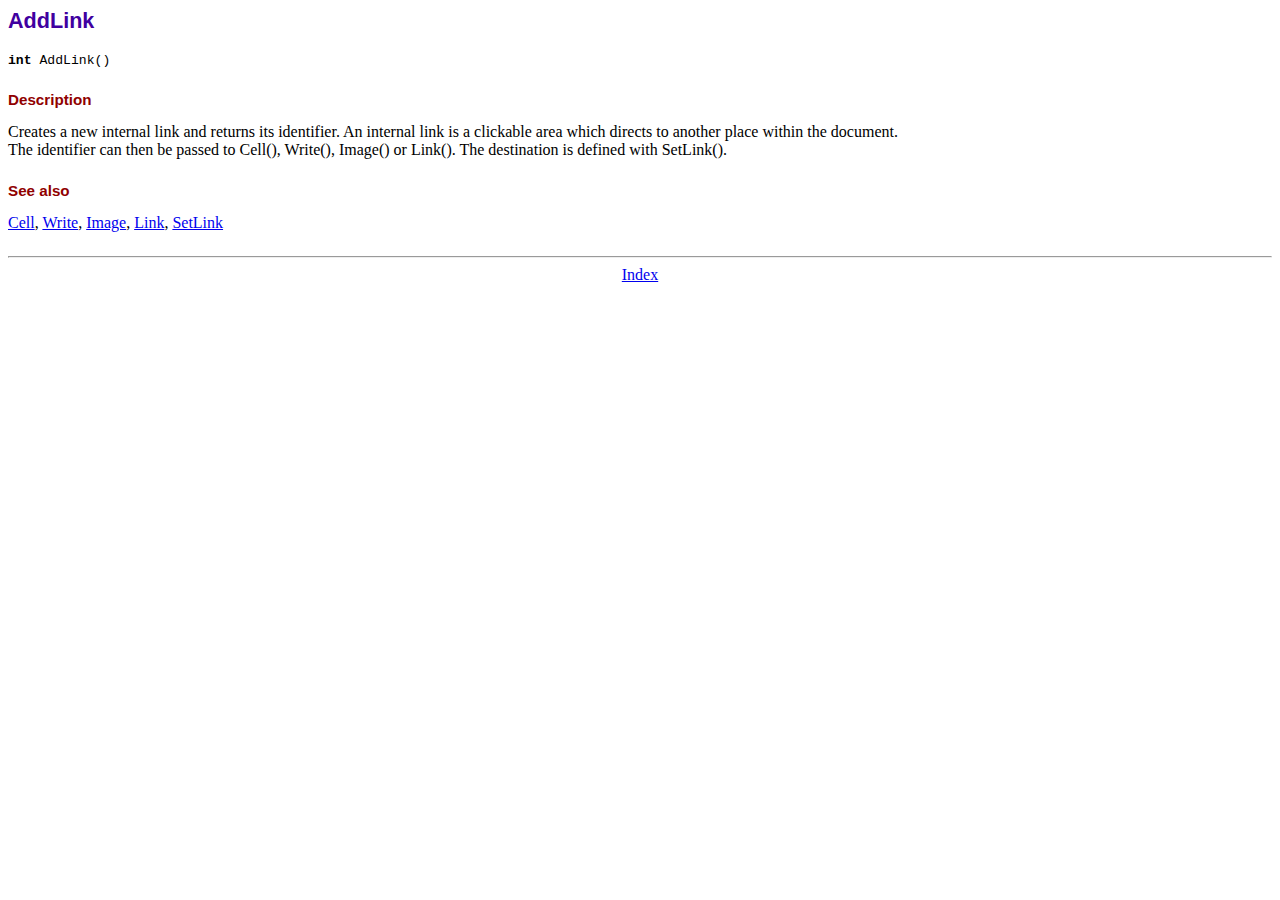
<file: krypton/fpdf184/doc/addlink.htm>
<!DOCTYPE html PUBLIC "-//W3C//DTD HTML 4.01 Transitional//EN">
<html>
<head>
<meta http-equiv="Content-Type" content="text/html; charset=ISO-8859-1">
<title>AddLink</title>
<link type="text/css" rel="stylesheet" href="../fpdf.css">
</head>
<body>
<h1>AddLink</h1>
<code><b>int</b> AddLink()</code>
<h2>Description</h2>
Creates a new internal link and returns its identifier. An internal link is a clickable area
which directs to another place within the document.
<br>
The identifier can then be passed to Cell(), Write(), Image() or Link(). The destination is
defined with SetLink().
<h2>See also</h2>
<a href="cell.htm">Cell</a>,
<a href="write.htm">Write</a>,
<a href="image.htm">Image</a>,
<a href="link.htm">Link</a>,
<a href="setlink.htm">SetLink</a>
<hr style="margin-top:1.5em">
<div style="text-align:center"><a href="index.htm">Index</a></div>
</body>
</html>
</file>
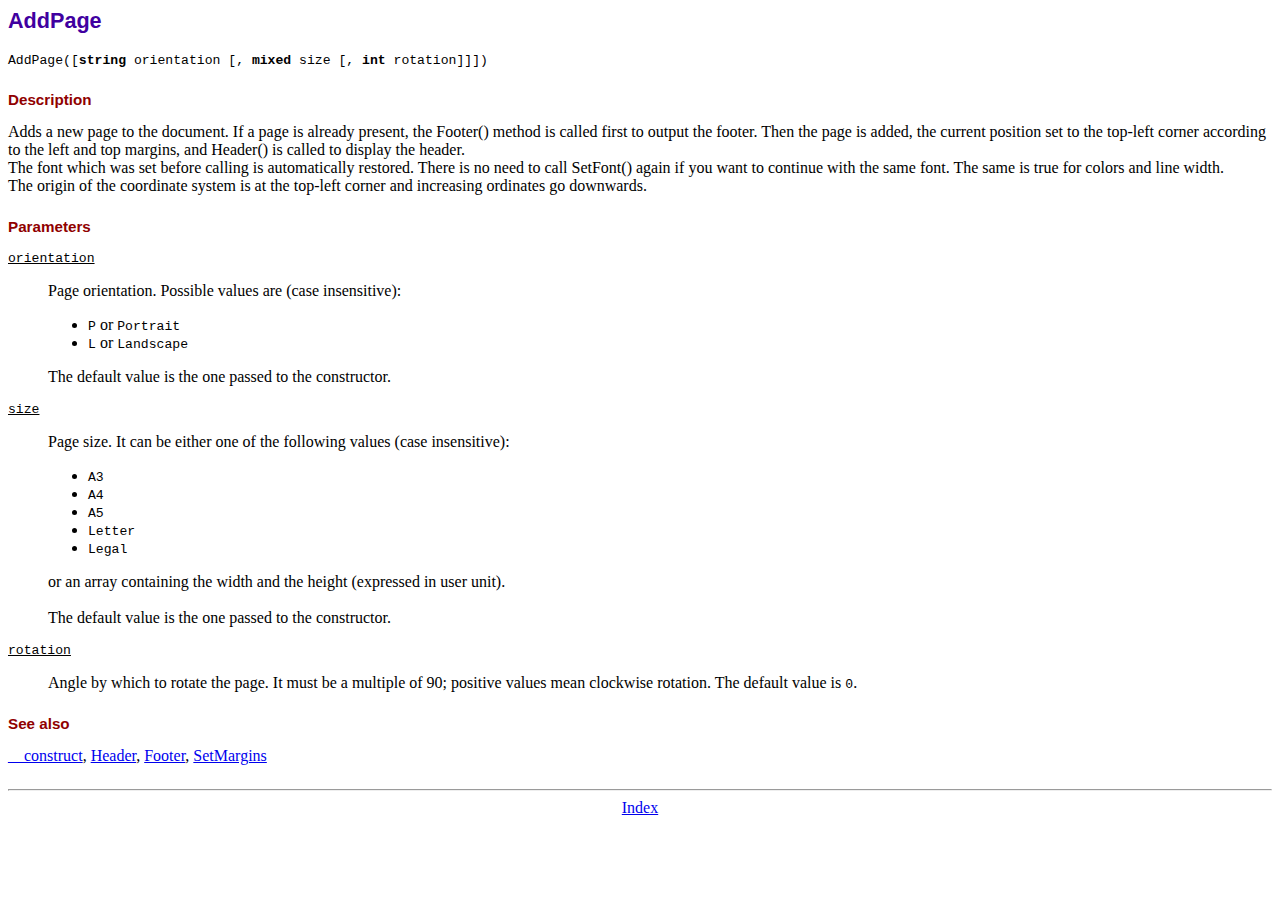
<file: krypton/fpdf184/doc/addpage.htm>
<!DOCTYPE html PUBLIC "-//W3C//DTD HTML 4.01 Transitional//EN">
<html>
<head>
<meta http-equiv="Content-Type" content="text/html; charset=ISO-8859-1">
<title>AddPage</title>
<link type="text/css" rel="stylesheet" href="../fpdf.css">
</head>
<body>
<h1>AddPage</h1>
<code>AddPage([<b>string</b> orientation [, <b>mixed</b> size [, <b>int</b> rotation]]])</code>
<h2>Description</h2>
Adds a new page to the document. If a page is already present, the Footer() method is called
first to output the footer. Then the page is added, the current position set to the top-left
corner according to the left and top margins, and Header() is called to display the header.
<br>
The font which was set before calling is automatically restored. There is no need to call
SetFont() again if you want to continue with the same font. The same is true for colors and
line width.
<br>
The origin of the coordinate system is at the top-left corner and increasing ordinates go
downwards.
<h2>Parameters</h2>
<dl class="param">
<dt><code>orientation</code></dt>
<dd>
Page orientation. Possible values are (case insensitive):
<ul>
<li><code>P</code> or <code>Portrait</code></li>
<li><code>L</code> or <code>Landscape</code></li>
</ul>
The default value is the one passed to the constructor.
</dd>
<dt><code>size</code></dt>
<dd>
Page size. It can be either one of the following values (case insensitive):
<ul>
<li><code>A3</code></li>
<li><code>A4</code></li>
<li><code>A5</code></li>
<li><code>Letter</code></li>
<li><code>Legal</code></li>
</ul>
or an array containing the width and the height (expressed in user unit).<br>
<br>
The default value is the one passed to the constructor.
</dd>
<dt><code>rotation</code></dt>
<dd>
Angle by which to rotate the page. It must be a multiple of 90; positive values
mean clockwise rotation. The default value is <code>0</code>.
</dd>
</dl>
<h2>See also</h2>
<a href="__construct.htm">__construct</a>,
<a href="header.htm">Header</a>,
<a href="footer.htm">Footer</a>,
<a href="setmargins.htm">SetMargins</a>
<hr style="margin-top:1.5em">
<div style="text-align:center"><a href="index.htm">Index</a></div>
</body>
</html>
</file>
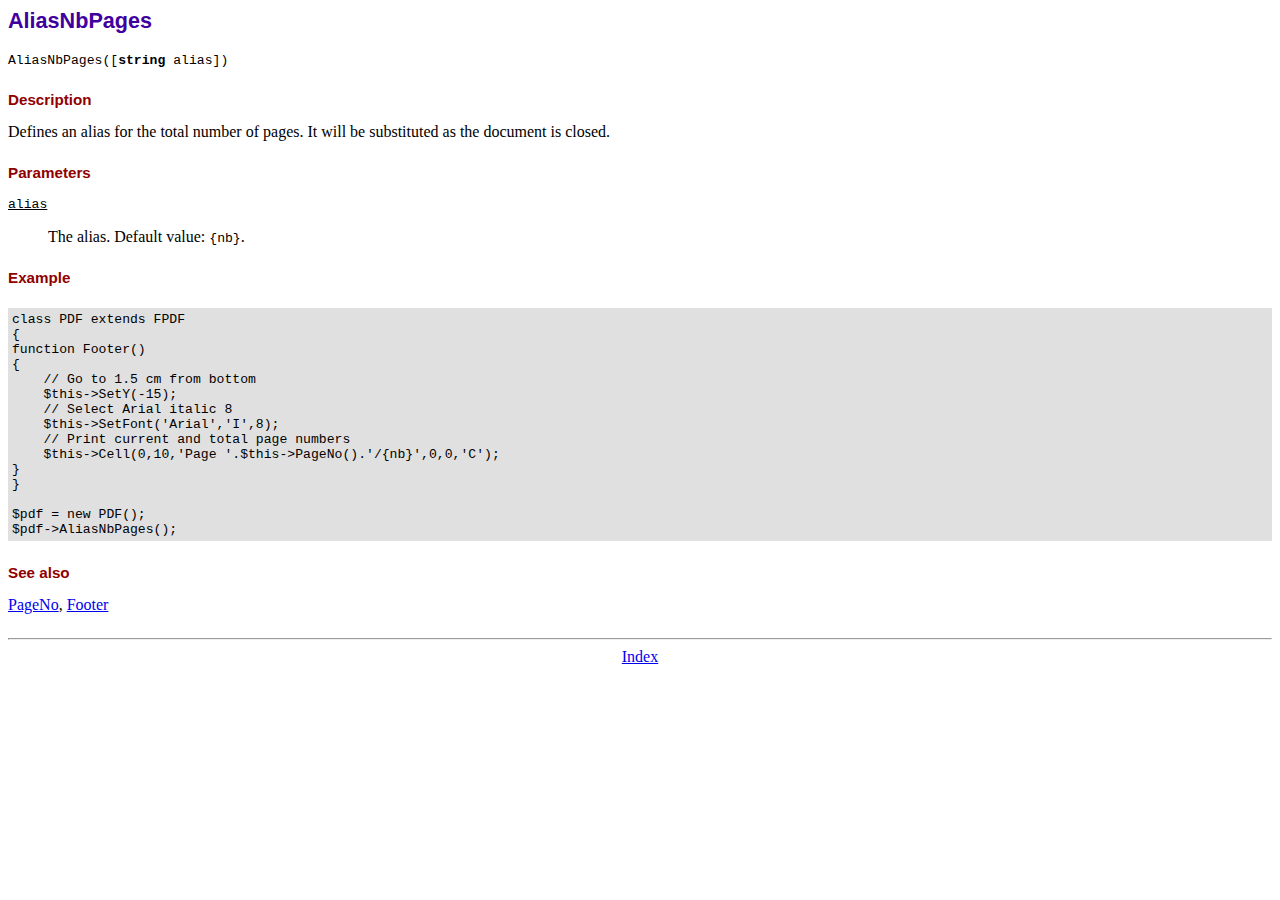
<file: krypton/fpdf184/doc/aliasnbpages.htm>
<!DOCTYPE html PUBLIC "-//W3C//DTD HTML 4.01 Transitional//EN">
<html>
<head>
<meta http-equiv="Content-Type" content="text/html; charset=ISO-8859-1">
<title>AliasNbPages</title>
<link type="text/css" rel="stylesheet" href="../fpdf.css">
</head>
<body>
<h1>AliasNbPages</h1>
<code>AliasNbPages([<b>string</b> alias])</code>
<h2>Description</h2>
Defines an alias for the total number of pages. It will be substituted as the document is
closed.
<h2>Parameters</h2>
<dl class="param">
<dt><code>alias</code></dt>
<dd>
The alias. Default value: <code>{nb}</code>.
</dd>
</dl>
<h2>Example</h2>
<div class="doc-source">
<pre><code>class PDF extends FPDF
{
function Footer()
{
    // Go to 1.5 cm from bottom
    $this-&gt;SetY(-15);
    // Select Arial italic 8
    $this-&gt;SetFont('Arial','I',8);
    // Print current and total page numbers
    $this-&gt;Cell(0,10,'Page '.$this-&gt;PageNo().'/{nb}',0,0,'C');
}
}

$pdf = new PDF();
$pdf-&gt;AliasNbPages();</code></pre>
</div>
<h2>See also</h2>
<a href="pageno.htm">PageNo</a>,
<a href="footer.htm">Footer</a>
<hr style="margin-top:1.5em">
<div style="text-align:center"><a href="index.htm">Index</a></div>
</body>
</html>
</file>
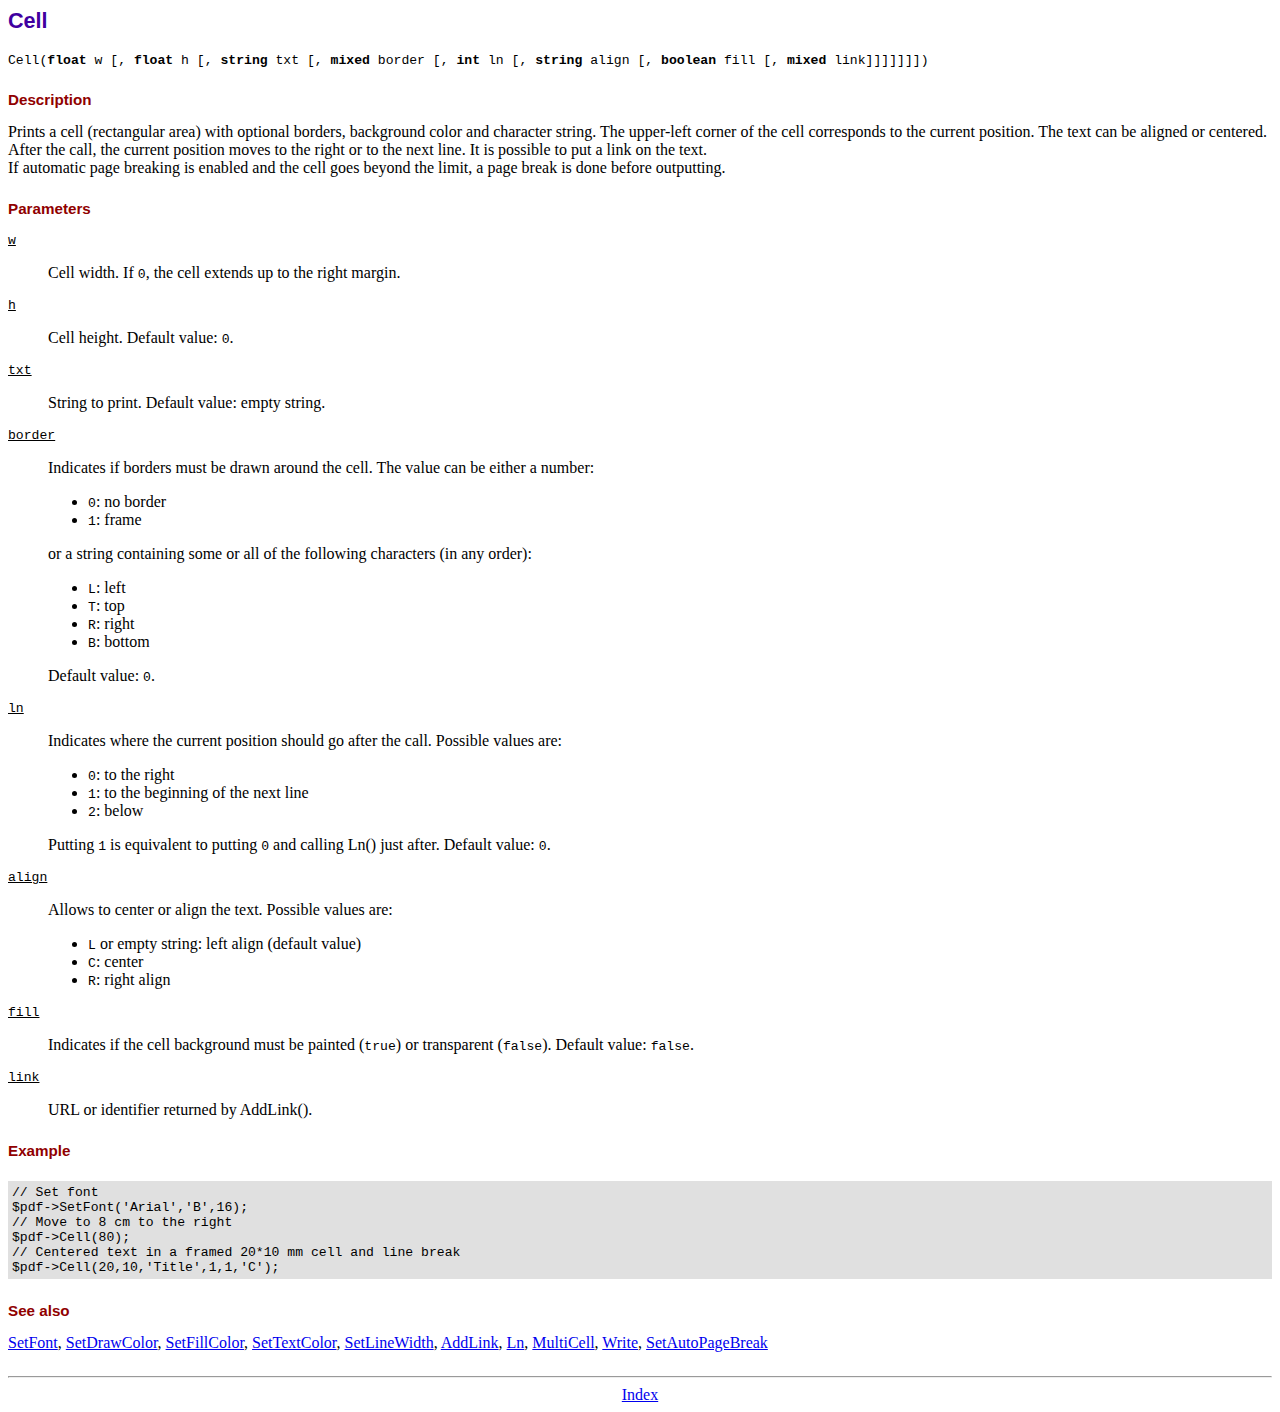
<file: krypton/fpdf184/doc/cell.htm>
<!DOCTYPE html PUBLIC "-//W3C//DTD HTML 4.01 Transitional//EN">
<html>
<head>
<meta http-equiv="Content-Type" content="text/html; charset=ISO-8859-1">
<title>Cell</title>
<link type="text/css" rel="stylesheet" href="../fpdf.css">
</head>
<body>
<h1>Cell</h1>
<code>Cell(<b>float</b> w [, <b>float</b> h [, <b>string</b> txt [, <b>mixed</b> border [, <b>int</b> ln [, <b>string</b> align [, <b>boolean</b> fill [, <b>mixed</b> link]]]]]]])</code>
<h2>Description</h2>
Prints a cell (rectangular area) with optional borders, background color and character string.
The upper-left corner of the cell corresponds to the current position. The text can be aligned
or centered. After the call, the current position moves to the right or to the next line. It is
possible to put a link on the text.
<br>
If automatic page breaking is enabled and the cell goes beyond the limit, a page break is
done before outputting.
<h2>Parameters</h2>
<dl class="param">
<dt><code>w</code></dt>
<dd>
Cell width. If <code>0</code>, the cell extends up to the right margin.
</dd>
<dt><code>h</code></dt>
<dd>
Cell height.
Default value: <code>0</code>.
</dd>
<dt><code>txt</code></dt>
<dd>
String to print.
Default value: empty string.
</dd>
<dt><code>border</code></dt>
<dd>
Indicates if borders must be drawn around the cell. The value can be either a number:
<ul>
<li><code>0</code>: no border</li>
<li><code>1</code>: frame</li>
</ul>
or a string containing some or all of the following characters (in any order):
<ul>
<li><code>L</code>: left</li>
<li><code>T</code>: top</li>
<li><code>R</code>: right</li>
<li><code>B</code>: bottom</li>
</ul>
Default value: <code>0</code>.
</dd>
<dt><code>ln</code></dt>
<dd>
Indicates where the current position should go after the call. Possible values are:
<ul>
<li><code>0</code>: to the right</li>
<li><code>1</code>: to the beginning of the next line</li>
<li><code>2</code>: below</li>
</ul>
Putting <code>1</code> is equivalent to putting <code>0</code> and calling Ln() just after.
Default value: <code>0</code>.
</dd>
<dt><code>align</code></dt>
<dd>
Allows to center or align the text. Possible values are:
<ul>
<li><code>L</code> or empty string: left align (default value)</li>
<li><code>C</code>: center</li>
<li><code>R</code>: right align</li>
</ul>
</dd>
<dt><code>fill</code></dt>
<dd>
Indicates if the cell background must be painted (<code>true</code>) or transparent (<code>false</code>).
Default value: <code>false</code>.
</dd>
<dt><code>link</code></dt>
<dd>
URL or identifier returned by AddLink().
</dd>
</dl>
<h2>Example</h2>
<div class="doc-source">
<pre><code>// Set font
$pdf-&gt;SetFont('Arial','B',16);
// Move to 8 cm to the right
$pdf-&gt;Cell(80);
// Centered text in a framed 20*10 mm cell and line break
$pdf-&gt;Cell(20,10,'Title',1,1,'C');</code></pre>
</div>
<h2>See also</h2>
<a href="setfont.htm">SetFont</a>,
<a href="setdrawcolor.htm">SetDrawColor</a>,
<a href="setfillcolor.htm">SetFillColor</a>,
<a href="settextcolor.htm">SetTextColor</a>,
<a href="setlinewidth.htm">SetLineWidth</a>,
<a href="addlink.htm">AddLink</a>,
<a href="ln.htm">Ln</a>,
<a href="multicell.htm">MultiCell</a>,
<a href="write.htm">Write</a>,
<a href="setautopagebreak.htm">SetAutoPageBreak</a>
<hr style="margin-top:1.5em">
<div style="text-align:center"><a href="index.htm">Index</a></div>
</body>
</html>
</file>
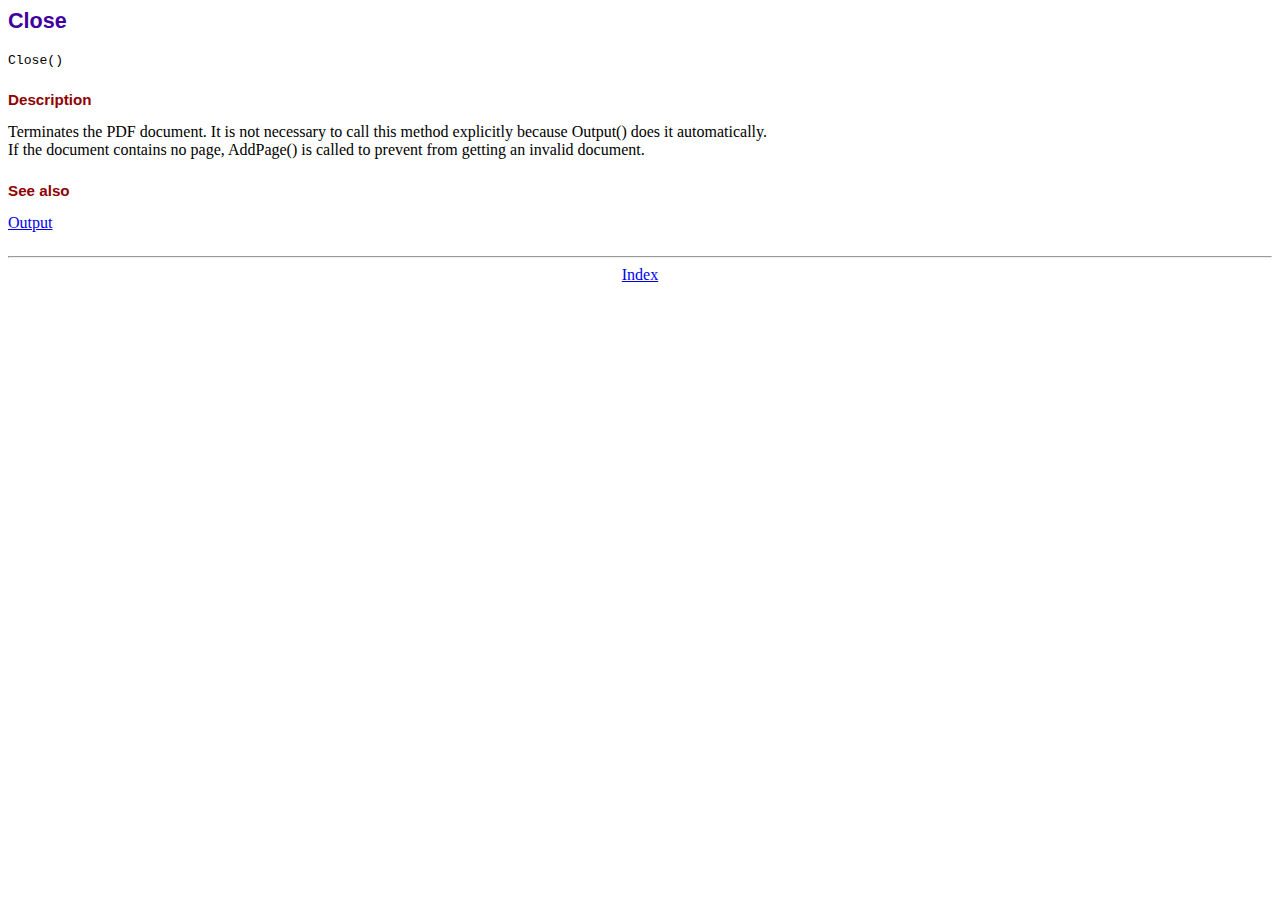
<file: krypton/fpdf184/doc/close.htm>
<!DOCTYPE html PUBLIC "-//W3C//DTD HTML 4.01 Transitional//EN">
<html>
<head>
<meta http-equiv="Content-Type" content="text/html; charset=ISO-8859-1">
<title>Close</title>
<link type="text/css" rel="stylesheet" href="../fpdf.css">
</head>
<body>
<h1>Close</h1>
<code>Close()</code>
<h2>Description</h2>
Terminates the PDF document. It is not necessary to call this method explicitly because Output()
does it automatically.
<br>
If the document contains no page, AddPage() is called to prevent from getting an invalid document.
<h2>See also</h2>
<a href="output.htm">Output</a>
<hr style="margin-top:1.5em">
<div style="text-align:center"><a href="index.htm">Index</a></div>
</body>
</html>
</file>
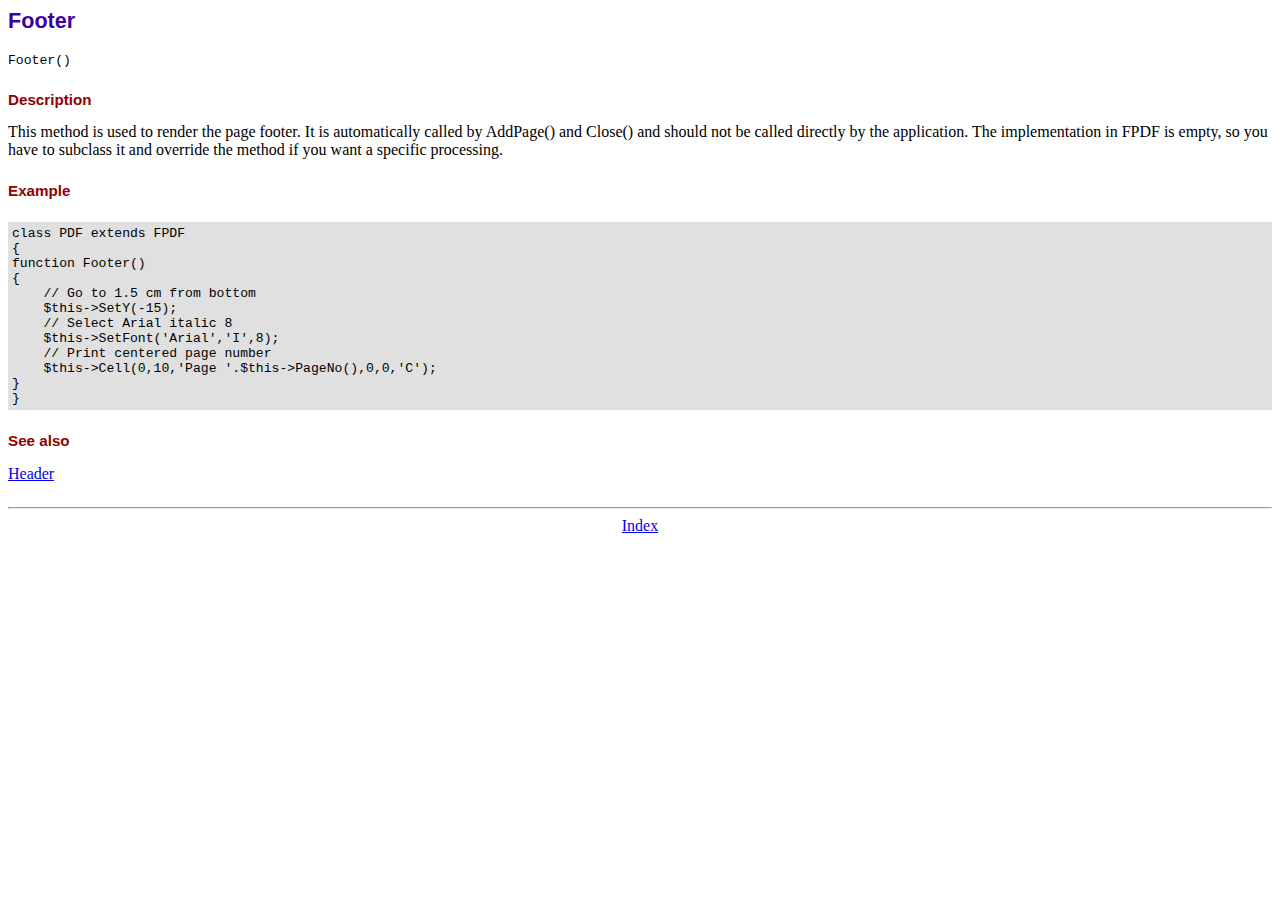
<file: krypton/fpdf184/doc/footer.htm>
<!DOCTYPE html PUBLIC "-//W3C//DTD HTML 4.01 Transitional//EN">
<html>
<head>
<meta http-equiv="Content-Type" content="text/html; charset=ISO-8859-1">
<title>Footer</title>
<link type="text/css" rel="stylesheet" href="../fpdf.css">
</head>
<body>
<h1>Footer</h1>
<code>Footer()</code>
<h2>Description</h2>
This method is used to render the page footer. It is automatically called by AddPage() and
Close() and should not be called directly by the application. The implementation in FPDF is
empty, so you have to subclass it and override the method if you want a specific processing.
<h2>Example</h2>
<div class="doc-source">
<pre><code>class PDF extends FPDF
{
function Footer()
{
    // Go to 1.5 cm from bottom
    $this-&gt;SetY(-15);
    // Select Arial italic 8
    $this-&gt;SetFont('Arial','I',8);
    // Print centered page number
    $this-&gt;Cell(0,10,'Page '.$this-&gt;PageNo(),0,0,'C');
}
}</code></pre>
</div>
<h2>See also</h2>
<a href="header.htm">Header</a>
<hr style="margin-top:1.5em">
<div style="text-align:center"><a href="index.htm">Index</a></div>
</body>
</html>
</file>
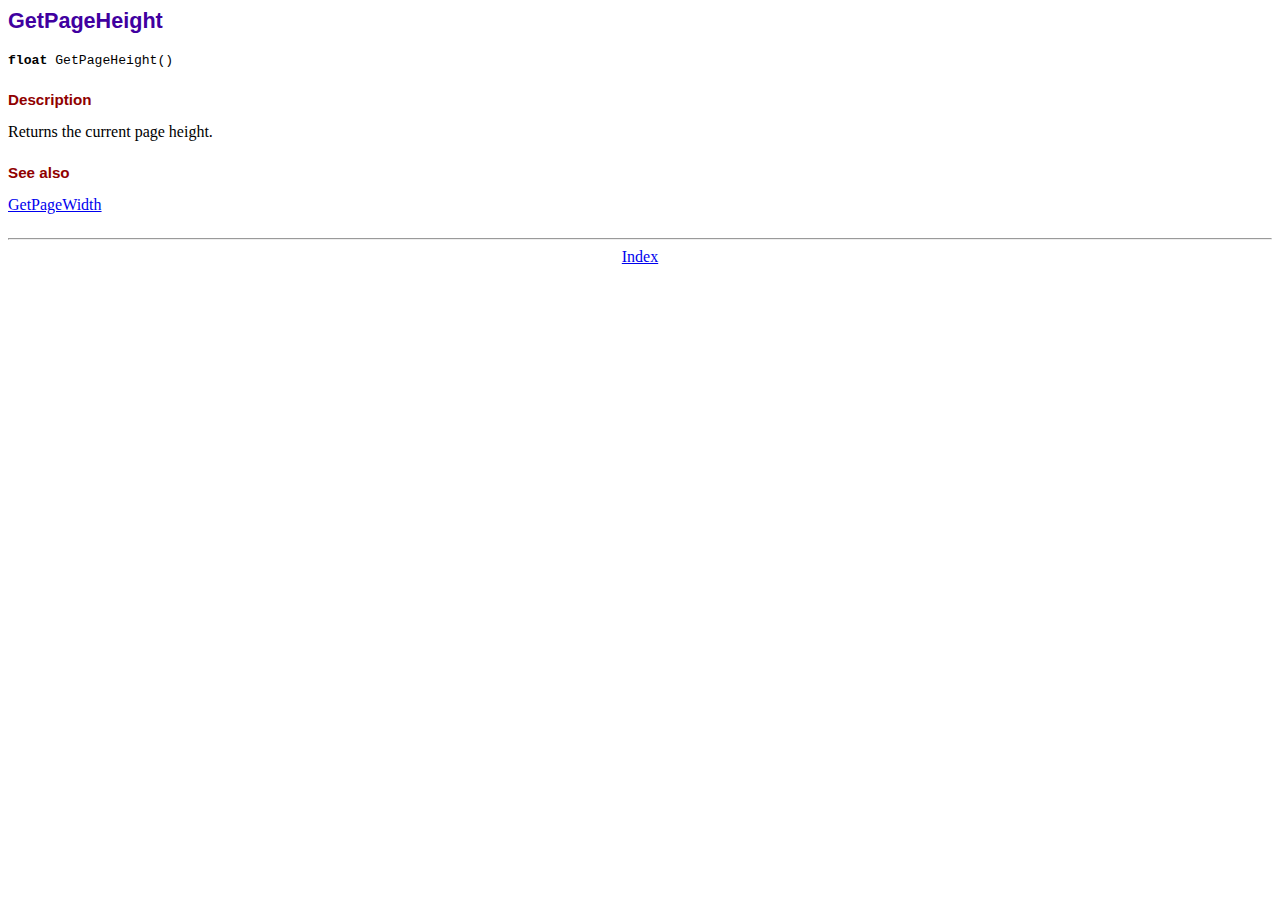
<file: krypton/fpdf184/doc/getpageheight.htm>
<!DOCTYPE html PUBLIC "-//W3C//DTD HTML 4.01 Transitional//EN">
<html>
<head>
<meta http-equiv="Content-Type" content="text/html; charset=ISO-8859-1">
<title>GetPageHeight</title>
<link type="text/css" rel="stylesheet" href="../fpdf.css">
</head>
<body>
<h1>GetPageHeight</h1>
<code><b>float</b> GetPageHeight()</code>
<h2>Description</h2>
Returns the current page height.
<h2>See also</h2>
<a href="getpagewidth.htm">GetPageWidth</a>
<hr style="margin-top:1.5em">
<div style="text-align:center"><a href="index.htm">Index</a></div>
</body>
</html>
</file>
<file: krypton/fpdf184/fpdf.css>
body {font-family:"Times New Roman",serif}
h1 {font:bold 135% Arial,sans-serif; color:#4000A0; margin-bottom:0.9em}
h2 {font:bold 95% Arial,sans-serif; color:#900000; margin-top:1.5em; margin-bottom:1em}
dl.param dt {text-decoration:underline}
dl.param dd {margin-top:1em; margin-bottom:1em}
dl.param ul {margin-top:1em; margin-bottom:1em}
tt, code, kbd {font-family:"Courier New",Courier,monospace; font-size:82%}
div.source {margin-top:1.4em; margin-bottom:1.3em}
div.source pre {display:table; border:1px solid #24246A; width:100%; margin:0em; font-family:inherit; font-size:100%}
div.source code {display:block; border:1px solid #C5C5EC; background-color:#F0F5FF; padding:6px; color:#000000}
div.doc-source {margin-top:1.4em; margin-bottom:1.3em}
div.doc-source pre {display:table; width:100%; margin:0em; font-family:inherit; font-size:100%}
div.doc-source code {display:block; background-color:#E0E0E0; padding:4px}
.kw {color:#000080; font-weight:bold}
.str {color:#CC0000}
.cmt {color:#008000}
p.demo {text-align:center; margin-top:-0.9em}
a.demo {text-decoration:none; font-weight:bold; color:#0000CC}
a.demo:link {text-decoration:none; font-weight:bold; color:#0000CC}
a.demo:hover {text-decoration:none; font-weight:bold; color:#0000FF}
a.demo:active {text-decoration:none; font-weight:bold; color:#0000FF}
</file>
